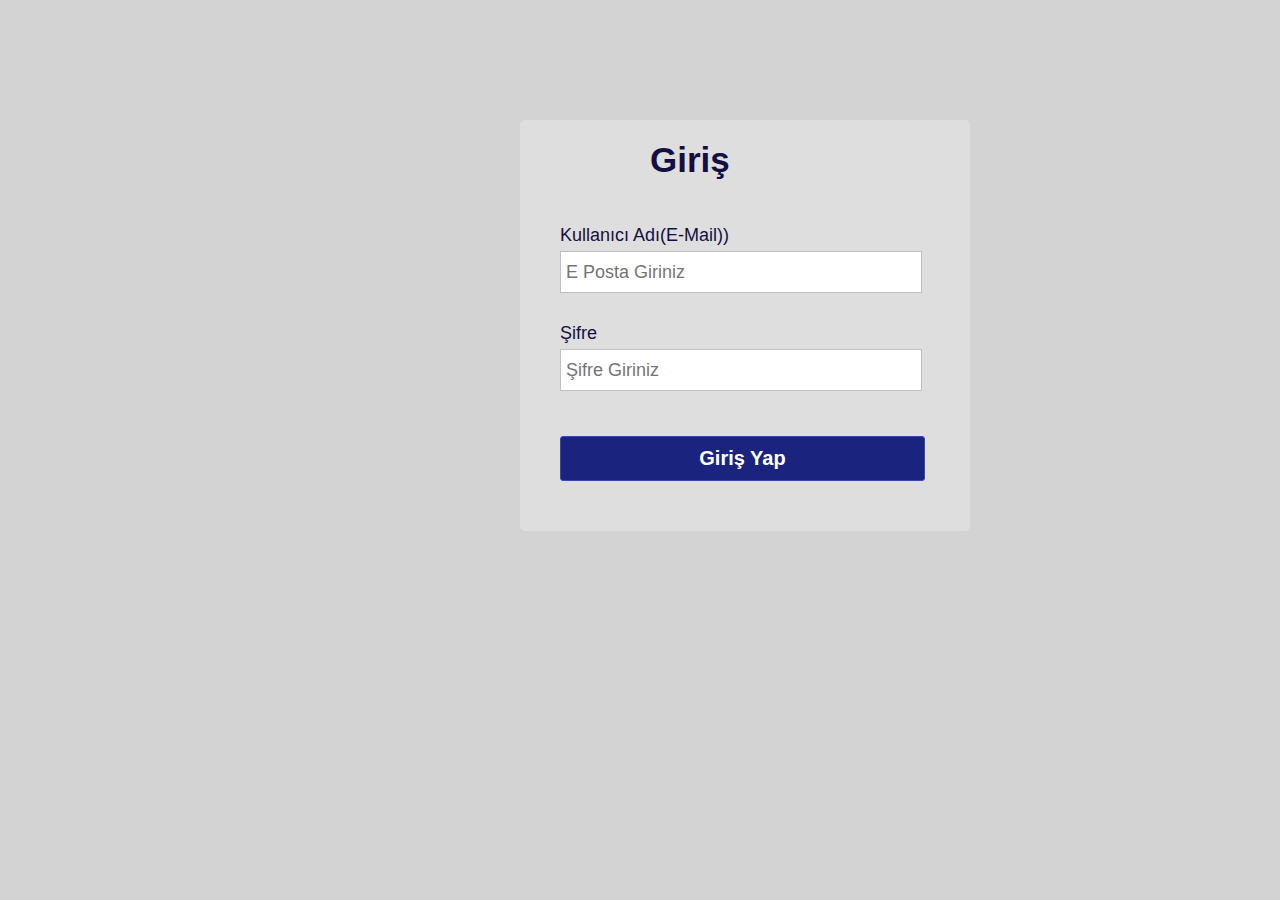
<file: webodevi4/giris.html>
<!DOCTYPE html>
<html lang="en">
<head>
    <meta charset="UTF-8">
    <meta http-equiv="X-UA-Compatible" content="IE=edge">
    <meta name="viewport" content="width=device-width, initial-scale=1.0">
    <title>Feyza Ezber</title>
    <link rel="stylesheet" href="styles/giris.css">
</head>

<body>

       <!--login bölümü-->
 <!--  <div class="login-form"> 
        <form action="hosgeldiniz.html">
            <h1>Login</h1>
            <h5>(Lütfen Full Name ve Password yazan kutucuklara öğrenci numaranızı giriniz.)</h5>
            <input type="text" placeholder="Full Name" class="txt">
            <input type="password" placeholder="Password" class="txt">
            <input type="submit" value="Login" class="login-btn">
        </form>
    </div>  -->

    <div class="container">
        <h1 class="label">Giriş</h1>
        <form class="login_form" action="hosgeldiniz.html" method="post" name="form" onsubmit="return validated()">
            <div class="font">Kullanıcı Adı(e-mail))</div>
            <input autocomplete="off" type="text" name="email" placeholder="e posta giriniz" onkeyup="validateEmail">
            <span id="text"></span>
            <div id="email_error">Lütfen kullanıcı adı kısmını doldurun</div>
            <div class="font font2">Şifre</div>
            <input type="password" name="password" placeholder="Şifre giriniz">
            <div id="pass_error">Lütfen şifre kısmını doldurun</div>
            <button type="submit">Giriş Yap</button>
        </form>
     </div>

     <script src="valid.js"></script>


</body>
</html>
</file>
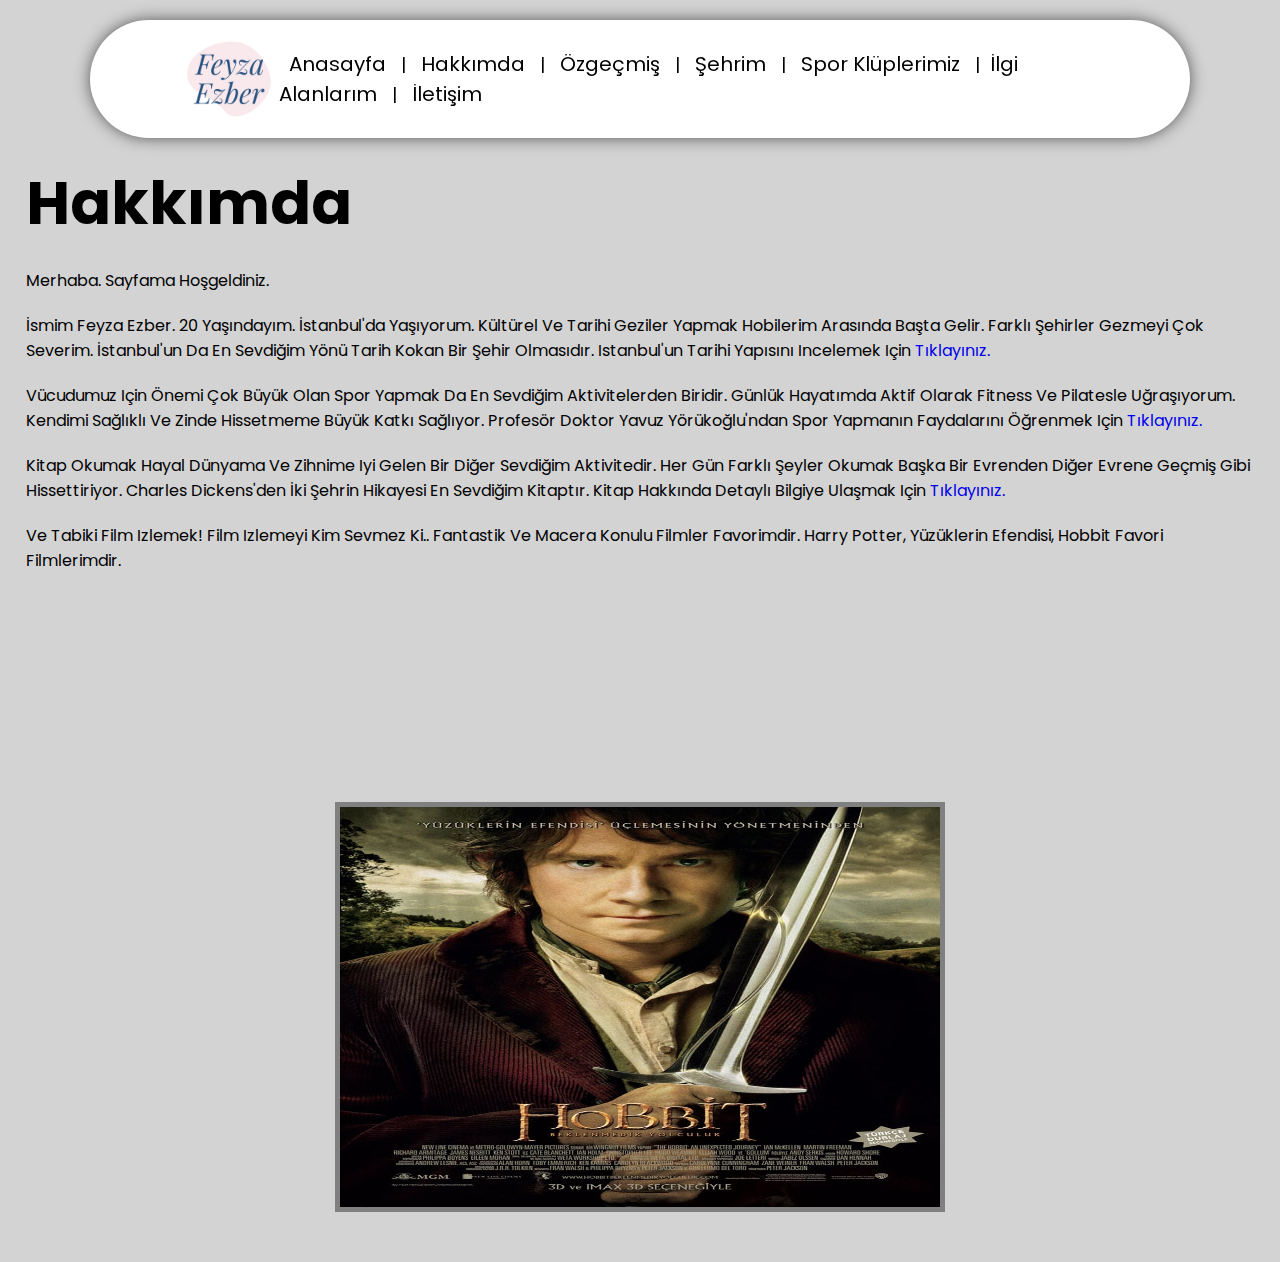
<file: webodevi4/hakkimda.html>
<!DOCTYPE html>
<html lang="en">
<head>
    <meta charset="UTF-8">
    <meta http-equiv="X-UA-Compatible" content="IE=edge">
    <meta name="viewport" content="width=device-width, initial-scale=1.0">
    <title>Hakkımda</title>
    <link rel="stylesheet" href="styles/hakkimda.css">
</head>
<body>
    <header class="header">
        <a href ="#" class="logo">
            <img src="resimler/logo3.jpg" alt="logo" />
        </a>
        <nav class="navbar">
        <a href="index.html">Anasayfa</a> | <a href="hakkimda.html">Hakkımda</a> | <a href="ozgecmis.html">Özgeçmiş</a> | <a href="sehrim.html">Şehrim</a> | <a href="sporkluplerimiz.html" > Spor Klüplerimiz</a> |<a href="ilgialanlarım.html">İlgi Alanlarım</a> | <a href="iletisim.html">İletişim</a>
        </a>
    </nav>
    </header>

    <div class="hakkimda">
    <h3>Hakkımda</h3>
    <p>Merhaba. Sayfama hoşgeldiniz.</p>
                <p>İsmim Feyza Ezber. 20 yaşındayım. İstanbul'da yaşıyorum. Kültürel ve tarihi geziler yapmak hobilerim
                    arasında başta gelir. Farklı şehirler gezmeyi çok severim. İstanbul'un da en sevdiğim
                    yönü tarih kokan bir şehir olmasıdır. istanbul'un tarihi yapısını incelemek için
                <a href="istanbultarihi.pdf" target="_blank" title="İstanbul tarihi"> tıklayınız. </a> 
            </p>
                <p>Vücudumuz için önemi çok büyük olan spor yapmak da en sevdiğim aktivitelerden biridir.
                    Günlük hayatımda aktif olarak fitness ve pilatesle uğraşıyorum. Kendimi sağlıklı ve 
                    zinde hissetmeme büyük katkı sağlıyor. Profesör Doktor Yavuz Yörükoğlu'ndan spor yapmanın faydalarını
                    öğrenmek için
                <a href="https://www.youtube.com/watch?v=yiRq4AoX18U" target="_blank" title="spor">tıklayınız.</a>
                </p>
                <p>Kitap okumak hayal dünyama ve zihnime iyi gelen bir diğer sevdiğim aktivitedir. 
                    Her gün farklı şeyler okumak başka bir evrenden diğer evrene geçmiş gibi hissettiriyor.
                    Charles Dickens'den İki Şehrin Hikayesi en sevdiğim kitaptır. Kitap hakkında detaylı bilgiye
                    ulaşmak için 
                    <a href="https://tr.wikipedia.org/wiki/%C4%B0ki_%C5%9Eehrin_Hik%C3%A2yesi#:~:text=Manette'in%20tesad%C3%BCfen%20Londra'ya,bir%C3%A7ok%20tarihi%20izlere%20de%20rastlayabiliriz." target="_blank" title="kitap">tıklayınız.</a>
                </p>
                <p>Ve tabiki film izlemek! Film izlemeyi kim sevmez ki.. Fantastik ve macera konulu 
                    filmler favorimdir. Harry Potter, Yüzüklerin Efendisi, Hobbit favori filmlerimdir.
                </p>
     </div>

     <div class="slider-tas2">
        <div class="slider2">
            <ul>
                <li> <a href="#"> <img src="resimler/harry.jpg"/></a></li>
                <li> <a href="#"> <img src="resimler/yüzük.jpg"/></a></li>
                <li> <a href="#"> <img src="resimler/hobbit.jpg"/></a></li>
            </ul>
        </div>
    </div>

</body>
</html>
</file>
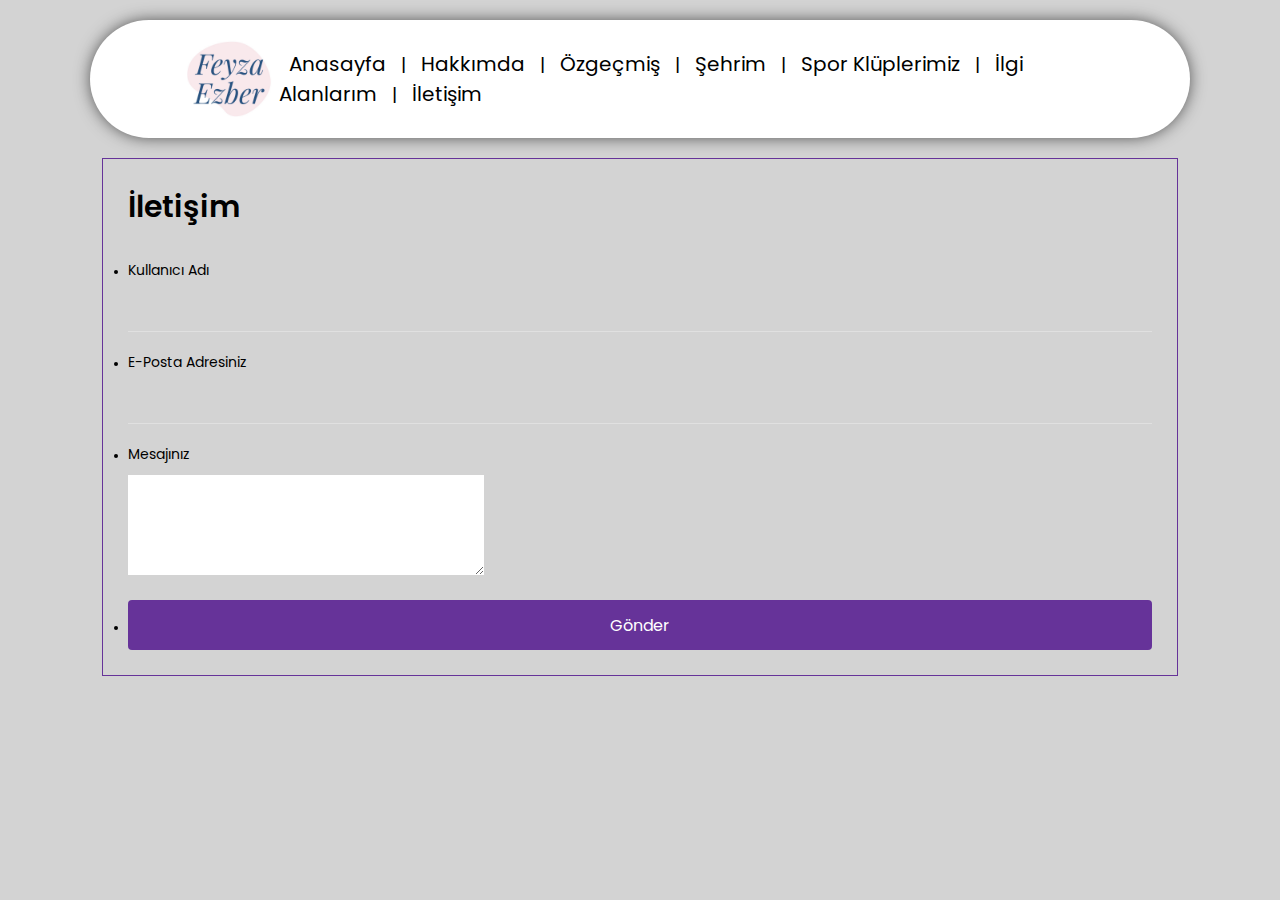
<file: webodevi4/iletisim.html>
<!DOCTYPE html>
<html lang="en">
<head>
    <meta charset="UTF-8">
    <meta http-equiv="X-UA-Compatible" content="IE=edge">
    <meta name="viewport" content="width=device-width, initial-scale=1.0">
    <title>İletişim</title>
    <link rel="stylesheet" href="styles/iletisim.css">
</head>
<body>
    <header class="header">
        <a href ="#" class="logo">
            <img src="resimler/logo3.jpg" alt="logo" />
        </a>
        <nav class="navbar">
        <a href="index.html">Anasayfa</a> | <a href="hakkimda.html">Hakkımda</a> | <a href="ozgecmis.html">Özgeçmiş</a> | <a href="sehrim.html">Şehrim</a> | <a href="sporkluplerimiz.html" > Spor Klüplerimiz</a> | <a href="ilgialanlarım.html">İlgi Alanlarım</a> | <a href="iletisim.html">İletişim</a>
        </a>
    </nav>
    </header>

    <form action="gonderildi.html" class="form" id="form1" novalidate>
        <h3>İletişim</h3>
        <ul>
            <li>
                <label>Kullanıcı Adı</label>
                <input type="text" name="username" required>
            </li>
            <li>
                <label>E-posta Adresiniz</label>
                <input type="email" name="email" required>
            </li>
            <li>
                <label>Mesajınız</label>
                <textarea name="about" cols="30" rows="5" required></textarea>
            </li>
            <li>
                <a href="gonderildi.html">
                <button type="submit">Gönder</button>
                </a>
            </li>
        </ul>
    </form>

    
    <script src="./validation.js"></script>
    <script src="./iletisim.js"></script>



</body>
</html>
</file>
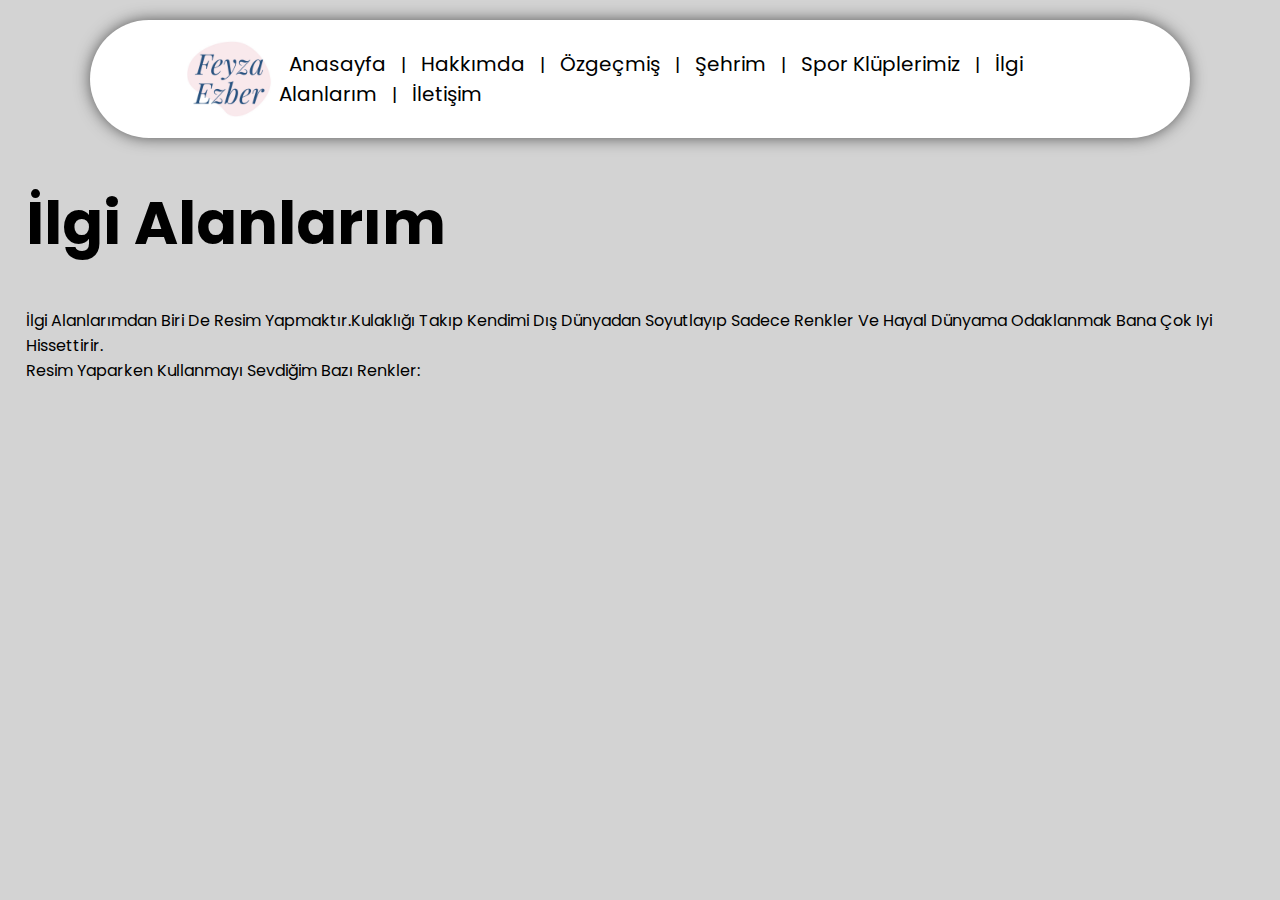
<file: webodevi4/ilgialanlarım.html>
<!DOCTYPE html>
<html lang="en">
<head>
    <meta charset="UTF-8">
    <meta http-equiv="X-UA-Compatible" content="IE=edge">
    <meta name="viewport" content="width=device-width, initial-scale=1.0">
    <title>İlgi Alanlarım</title>
    <link rel="stylesheet" href="styles/ilgialanlarim.css">
    <style>
        #album{
            display: flex;
            flex-wrap: wrap;
            width: 100%;
        }
        img{
            height: 200px;
            width: 200px;
            margin-left:10px;
            margin-top: 10px;
        }
    </style>
</head>
<body>
    <header class="header">
        <a href ="#" class="logo">
            <img src="resimler/logo3.jpg" alt="logo" />
        </a>
        <nav class="navbar">
        <a href="index.html">Anasayfa</a> | <a href="hakkimda.html">Hakkımda</a> | <a href="ozgecmis.html">Özgeçmiş</a> | <a href="sehrim.html">Şehrim</a> | <a href="sporkluplerimiz.html" > Spor Klüplerimiz</a> | <a href="ilgialanlarım.html">İlgi Alanlarım</a> | <a href="iletisim.html">İletişim</a>
        </a>
    </nav>
    </header>

    <div id="album">
        <h3>İlgi Alanlarım</h3>
        <p>İlgi alanlarımdan biri de resim yapmaktır.Kulaklığı 
            takıp kendimi dış dünyadan soyutlayıp sadece renkler ve hayal
            dünyama odaklanmak bana çok iyi hissettirir.
            <br>Resim yaparken kullanmayı sevdiğim bazı renkler:</br>
        </p>
    </div>
    <script src="custom.js"></script>
</body>
</html>
</file>
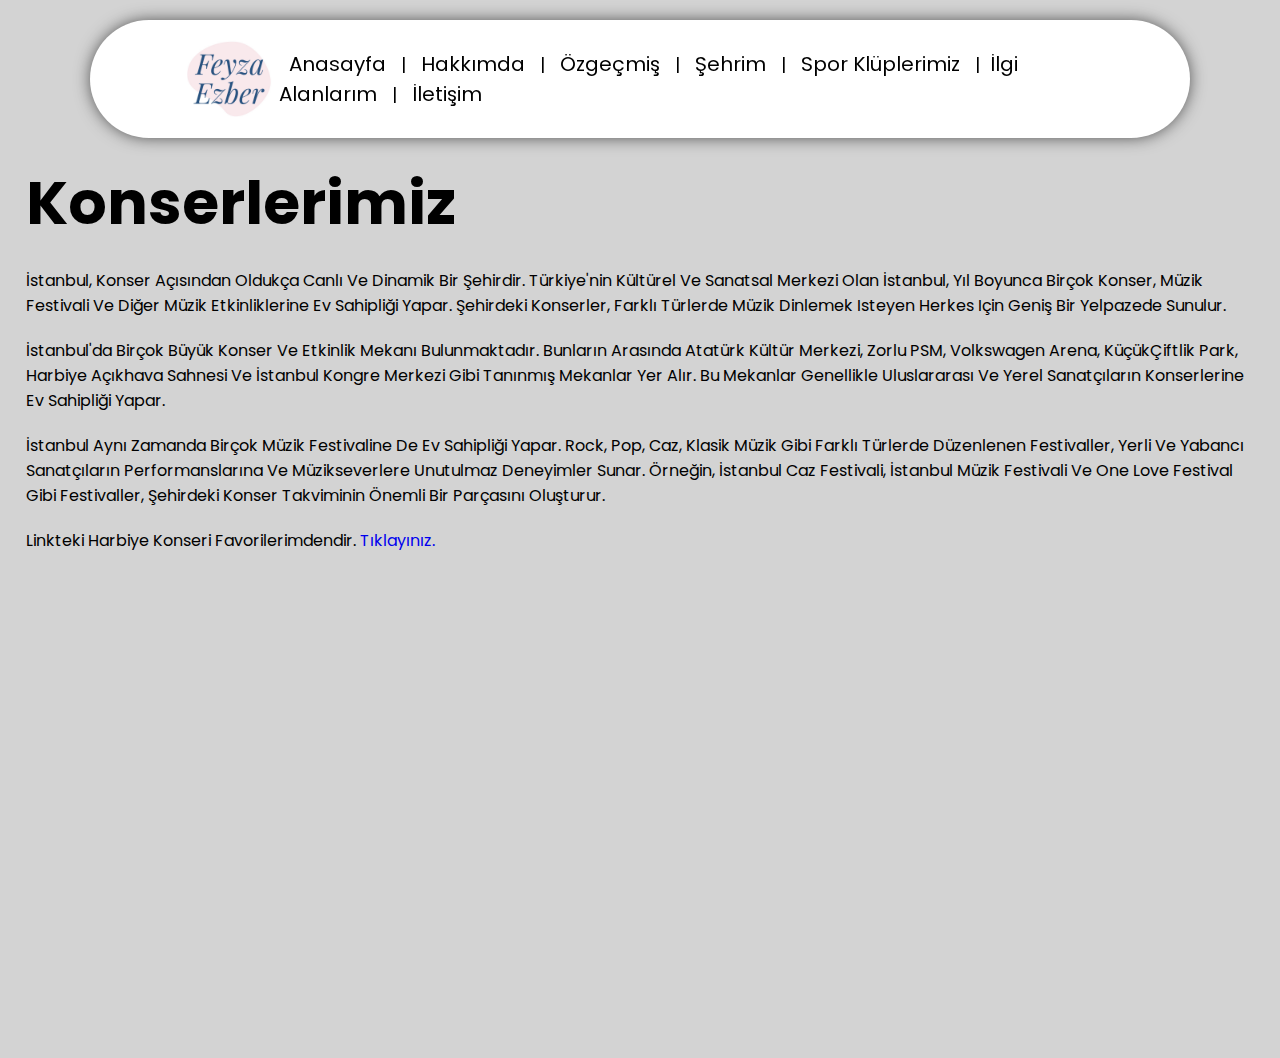
<file: webodevi4/konserlerimiz.html>
<!DOCTYPE html>
<html lang="en">
<head>
    <meta charset="UTF-8">
    <meta http-equiv="X-UA-Compatible" content="IE=edge">
    <meta name="viewport" content="width=device-width, initial-scale=1.0">
    <title>Feyza Ezber</title>
    <link rel="stylesheet" href="styles/konserlerimiz.css">
</head>

<body>

        <header class="header">
            <a href ="#" class="logo">
                <img src="resimler/logo3.jpg" alt="logo" />
            </a>
            <nav class="navbar">
            <a href="index.html">Anasayfa</a> | <a href="hakkimda.html">Hakkımda</a> | <a href="ozgecmis.html">Özgeçmiş</a> | <a href="sehrim.html">Şehrim</a> | <a href="sporkluplerimiz.html" > Spor Klüplerimiz</a> |<a href="ilgialanlarım.html">İlgi Alanlarım</a> | <a href="iletisim.html">İletişim</a>
            </a>
        </nav>
        </header>

        <div class="konserlerimiz">
            <h3>Konserlerimiz</h3>

            <p>İstanbul, konser açısından oldukça canlı ve dinamik bir şehirdir. Türkiye'nin kültürel ve sanatsal merkezi olan İstanbul, 
            yıl boyunca birçok konser, müzik festivali ve diğer müzik etkinliklerine ev sahipliği yapar. Şehirdeki konserler, farklı türlerde 
            müzik dinlemek isteyen herkes için geniş bir yelpazede sunulur.</p>
            <p>İstanbul'da birçok büyük konser ve etkinlik mekanı bulunmaktadır. Bunların arasında Atatürk Kültür Merkezi, Zorlu PSM, 
            Volkswagen Arena, KüçükÇiftlik Park, Harbiye Açıkhava Sahnesi ve İstanbul Kongre Merkezi gibi tanınmış mekanlar yer alır. 
            Bu mekanlar genellikle uluslararası ve yerel sanatçıların konserlerine ev sahipliği yapar. </p>
            <p>İstanbul aynı zamanda birçok müzik festivaline de ev sahipliği yapar. Rock, pop, caz, klasik müzik gibi farklı türlerde 
            düzenlenen festivaller, yerli ve yabancı sanatçıların performanslarına ve müzikseverlere unutulmaz deneyimler sunar. Örneğin, 
            İstanbul Caz Festivali, İstanbul Müzik Festivali ve One Love Festival gibi festivaller, şehirdeki konser takviminin önemli bir 
            parçasını oluşturur.</p>
            <p>Linkteki Harbiye Konseri favorilerimdendir.
                <a href="https://www.youtube.com/watch?v=oaDoNRCD21U" target="_blank" title="konser">tıklayınız.</a>
            </p>
        </div>




</body>
</html>
</file>
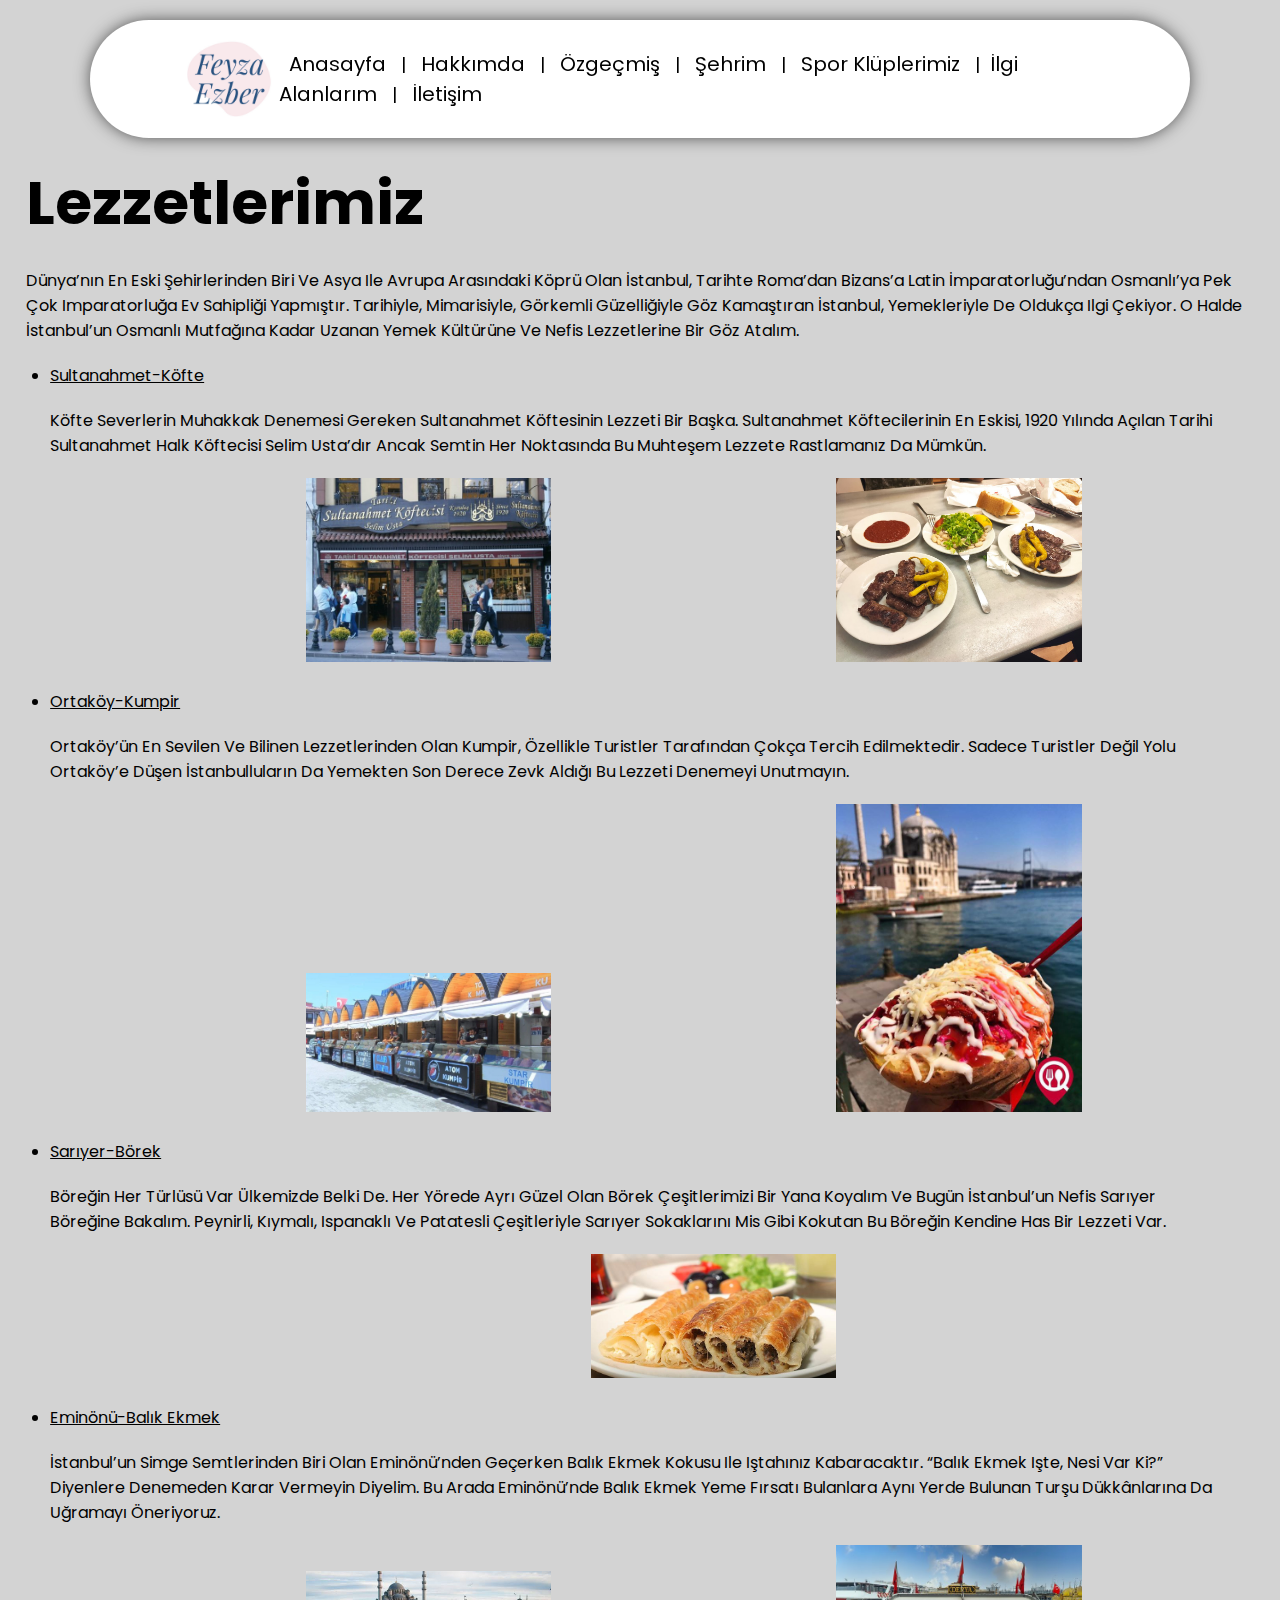
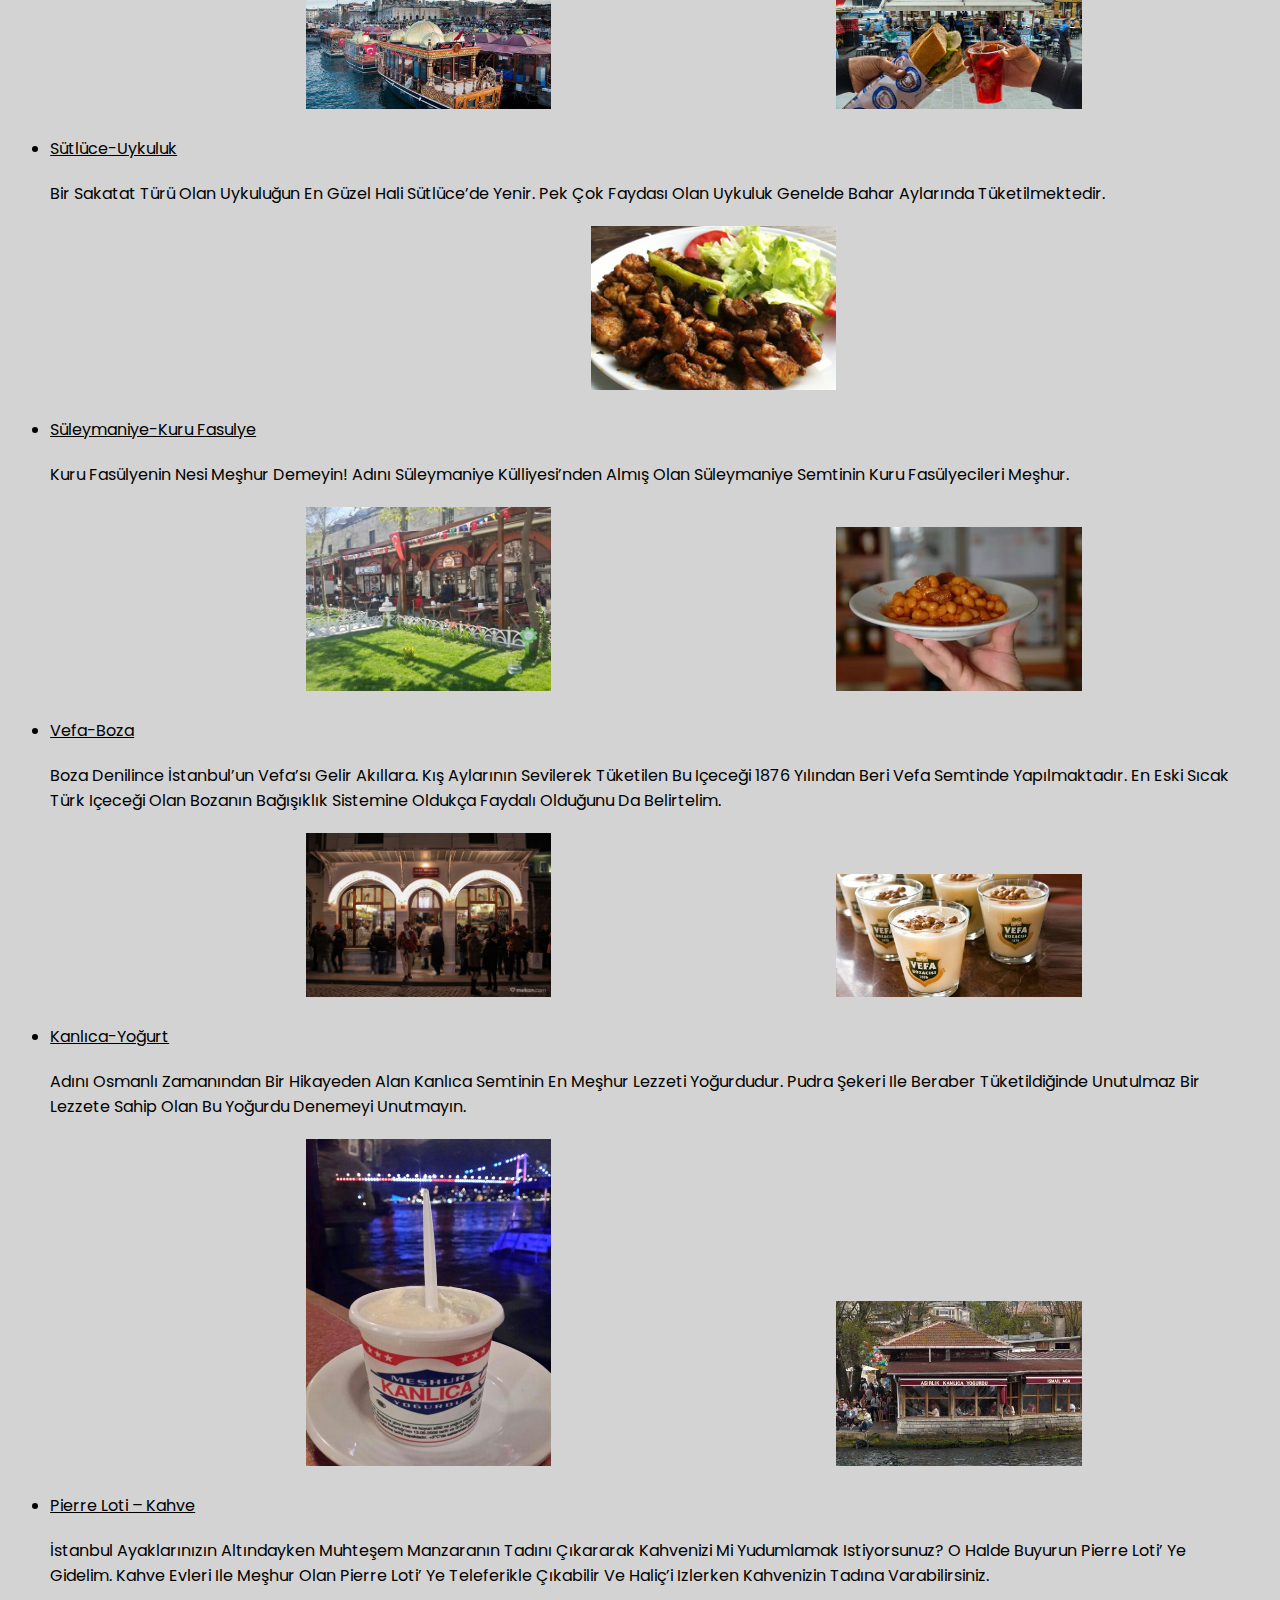
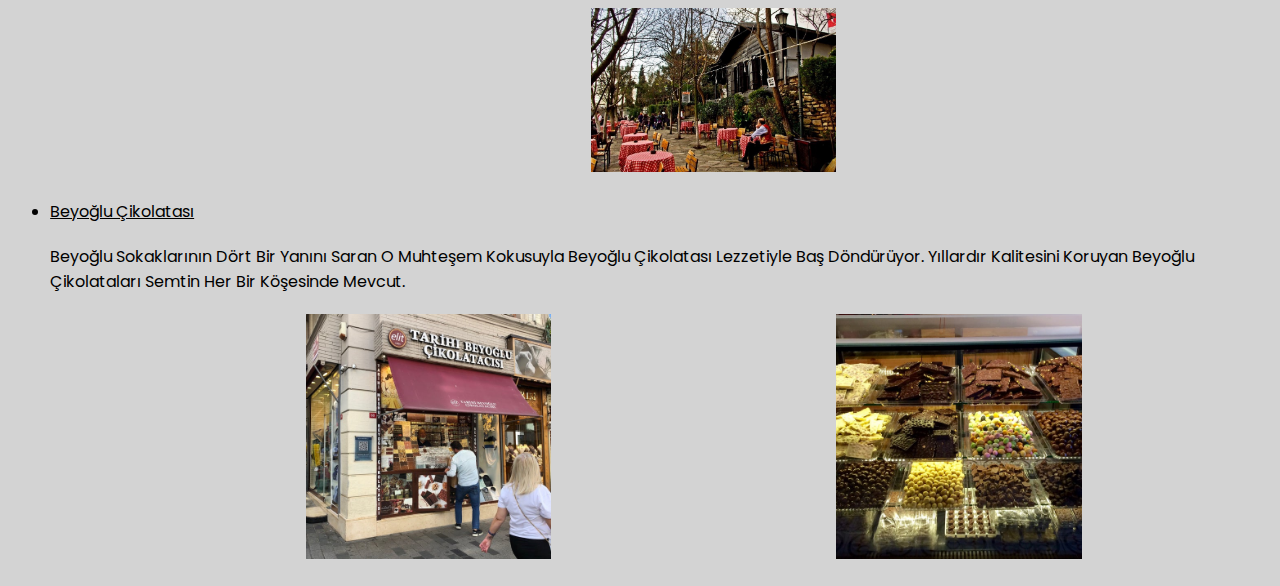
<file: webodevi4/lezzetlerimiz.html>
<!DOCTYPE html>
<html lang="en">
<head>
    <meta charset="UTF-8">
    <meta http-equiv="X-UA-Compatible" content="IE=edge">
    <meta name="viewport" content="width=device-width, initial-scale=1.0">
    <title>Feyza Ezber</title>
    <link rel="stylesheet" href="styles/lezzetlerimiz.css">
</head>

<body>

        <header class="header">
            <a href ="#" class="logo">
                <img src="resimler/logo3.jpg" alt="logo" />
            </a>
            <nav class="navbar">
            <a href="index.html">Anasayfa</a> | <a href="hakkimda.html">Hakkımda</a> | <a href="ozgecmis.html">Özgeçmiş</a> | <a href="sehrim.html">Şehrim</a> | <a href="sporkluplerimiz.html" > Spor Klüplerimiz</a> |<a href="ilgialanlarım.html">İlgi Alanlarım</a> | <a href="iletisim.html">İletişim</a>
            </a>
        </nav>
        </header>


        <div class="lezzetlerimiz">
            <h3>Lezzetlerimiz</h3>
            <p>
                Dünya’nın en eski şehirlerinden biri ve Asya ile Avrupa arasındaki köprü olan İstanbul,
                tarihte Roma’dan Bizans’a Latin İmparatorluğu’ndan Osmanlı’ya pek çok imparatorluğa ev 
                sahipliği yapmıştır. Tarihiyle, mimarisiyle, görkemli güzelliğiyle göz kamaştıran 
                İstanbul, yemekleriyle de oldukça ilgi çekiyor. O halde İstanbul’un Osmanlı mutfağına 
                kadar uzanan yemek kültürüne ve nefis lezzetlerine bir göz atalım.
            </p>
            <ul>
                <li>Sultanahmet-Köfte</li>
                <p>Köfte severlerin muhakkak denemesi gereken Sultanahmet Köftesinin lezzeti bir başka. 
                    Sultanahmet köftecilerinin en eskisi, 1920 yılında açılan Tarihi Sultanahmet Halk 
                    Köftecisi Selim Usta’dır ancak semtin her noktasında bu muhteşem lezzete rastlamanız 
                    da mümkün.</p>

                    <div class="sultanahmet">
                        <img src="resimler/sultanahmet.jpg">
                        <img src="resimler/sultanahmet2.jpg">
                    </div>
                <li>Ortaköy-Kumpir</li>
                <p>Ortaköy’ün en sevilen ve bilinen lezzetlerinden olan Kumpir, özellikle turistler 
                    tarafından çokça tercih edilmektedir. Sadece turistler değil yolu Ortaköy’e düşen 
                    İstanbulluların da yemekten son derece zevk aldığı bu lezzeti denemeyi unutmayın.</p>

                    <div class="ortakoy">
                        <img src="resimler/ortaköy1.jpg">
                        <img src="resimler/ortaköy2.jpg">
                    </div>

                <li>Sarıyer-Börek</li>
                <p>Böreğin her türlüsü var ülkemizde belki de. Her yörede ayrı güzel olan börek 
                    çeşitlerimizi bir yana koyalım ve bugün İstanbul’un nefis Sarıyer böreğine bakalım. 
                    Peynirli, kıymalı, ıspanaklı ve patatesli çeşitleriyle Sarıyer sokaklarını mis gibi 
                    kokutan bu böreğin kendine has bir lezzeti var.</p>

                    <div class="sariyer">
                        <img src="resimler/sarıyer.jpg">
                    </div>

                <li>Eminönü-Balık Ekmek</li>
                <p>İstanbul’un simge semtlerinden biri olan Eminönü’nden geçerken balık ekmek kokusu 
                    ile iştahınız kabaracaktır. “Balık ekmek işte, nesi var ki?” diyenlere denemeden 
                    karar vermeyin diyelim. Bu arada Eminönü’nde balık ekmek yeme fırsatı bulanlara aynı 
                    yerde bulunan turşu dükkânlarına da uğramayı öneriyoruz.</p>

                    <div class="eminonu">
                        <img src="resimler/eminonu.jpg">
                        <img src="resimler/eminönü2.jpg">
                    </div>

                <li>Sütlüce-Uykuluk</li>
                <p>Bir sakatat türü olan Uykuluğun en güzel hali Sütlüce’de yenir. Pek çok faydası olan 
                    Uykuluk genelde bahar aylarında tüketilmektedir.</p>

                    <div class="sutluce">
                        <img src="resimler/sütlüce.jpg">
                    </div>
                <li>Süleymaniye-Kuru Fasulye</li>
                <p>Kuru fasülyenin nesi meşhur demeyin! Adını Süleymaniye Külliyesi’nden almış olan 
                    Süleymaniye semtinin kuru fasülyecileri meşhur.</p>

                    <div class="suleymaniye">
                        <img src="resimler/süleymaniye.jpg">
                        <img src="resimler/süleymaniye2.jpg">
                    </div>

                <li>Vefa-Boza</li>
                <p>Boza denilince İstanbul’un Vefa’sı gelir akıllara. Kış aylarının sevilerek tüketilen
                    bu içeceği 1876 yılından beri Vefa semtinde yapılmaktadır. En eski sıcak Türk içeceği 
                    olan Bozanın bağışıklık sistemine oldukça faydalı olduğunu da belirtelim.</p>

                    <div class="vefa">
                        <img src="resimler/vefa1.jpg">
                        <img src="resimler/vefa2.jpg">
                    </div>

                <li>Kanlıca-Yoğurt</li>
                <p>Adını Osmanlı zamanından bir hikayeden alan Kanlıca semtinin en meşhur lezzeti 
                    yoğurdudur. Pudra şekeri ile beraber tüketildiğinde unutulmaz bir lezzete sahip olan 
                    bu yoğurdu denemeyi unutmayın.
                    </p>

                    <div class="kanlica">
                        <img src="resimler/kanlıca1.jpg">
                        <img src="resimler/kanlıca2.jpg">
                    </div> 

                <li>Pierre Loti – Kahve</li>
                <p>İstanbul ayaklarınızın altındayken muhteşem manzaranın tadını çıkararak kahvenizi 
                    mi yudumlamak istiyorsunuz? O halde buyurun Pierre Loti’ ye gidelim.  Kahve evleri 
                    ile meşhur olan Pierre Loti’ ye teleferikle çıkabilir ve Haliç’i izlerken kahvenizin 
                    tadına varabilirsiniz.</p>

                    <div class="pierre">
                        <img src="resimler/pierre.jpg">
                    </div>

                <li>Beyoğlu Çikolatası</li>
                <p>Beyoğlu sokaklarının dört bir yanını saran o muhteşem kokusuyla Beyoğlu çikolatası 
                    lezzetiyle baş döndürüyor. Yıllardır kalitesini koruyan Beyoğlu çikolataları semtin 
                    her bir köşesinde mevcut. </p>

                    <div class="beyoglu">
                        <img src="resimler/beyoğlu1.jpg">
                        <img src="resimler/beyoğlu2.jpg">
                    </div>

            </ul>

        </div>



</body>
</html>
</file>
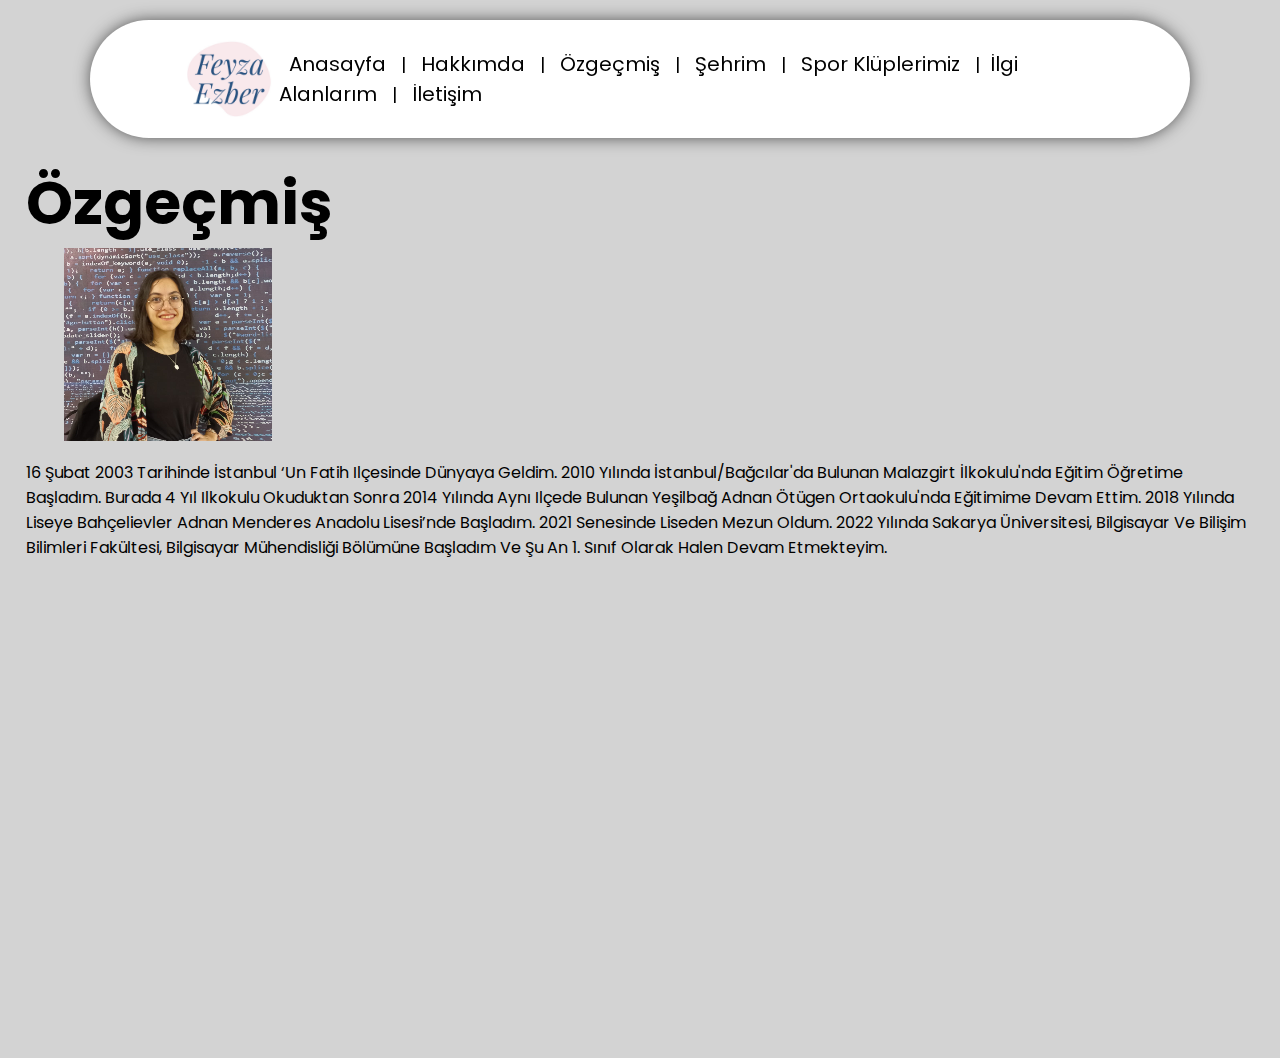
<file: webodevi4/ozgecmis.html>
<!DOCTYPE html>
<html lang="en">
<head>
    <meta charset="UTF-8">
    <meta http-equiv="X-UA-Compatible" content="IE=edge">
    <meta name="viewport" content="width=device-width, initial-scale=1.0">
    <title>Özgeçmiş</title>
    <link rel="stylesheet" href="styles/ozgecmis.css">
</head>
<body>
    <header class="header">
        <a href ="#" class="logo">
            <img src="resimler/logo3.jpg" alt="logo" />
        </a>
        <nav class="navbar">
        <a href="index.html">Anasayfa</a> | <a href="hakkimda.html">Hakkımda</a> | <a href="ozgecmis.html">Özgeçmiş</a> | <a href="sehrim.html">Şehrim</a> | <a href="sporkluplerimiz.html" > Spor Klüplerimiz</a> |<a href="ilgialanlarım.html">İlgi Alanlarım</a> | <a href="iletisim.html">İletişim</a>
        </a>
    </nav>
    </header>

    <div class="ben">
        <img src="resimler/ben2.jpg">
    </div>

    <div class="ozgecmis">
        <h3>Özgeçmiş</h3>
        <p>16 Şubat 2003 tarihinde İstanbul ‘un Fatih ilçesinde dünyaya geldim. 2010 yılında
            İstanbul/Bağcılar'da bulunan Malazgirt İlkokulu'nda eğitim öğretime başladım.
            Burada 4 yıl ilkokulu okuduktan sonra 2014 yılında aynı ilçede bulunan Yeşilbağ
            Adnan Ötügen Ortaokulu'nda eğitimime devam ettim. 2018 yılında liseye Bahçelievler 
            Adnan Menderes Anadolu Lisesi’nde başladım. 2021 senesinde liseden mezun oldum. 
            2022 yılında Sakarya Üniversitesi, Bilgisayar ve Bilişim Bilimleri Fakültesi, 
            Bilgisayar Mühendisliği bölümüne başladım ve şu an 1. sınıf olarak halen devam
            etmekteyim.</p>

    </div>
</body>
</html>
</file>
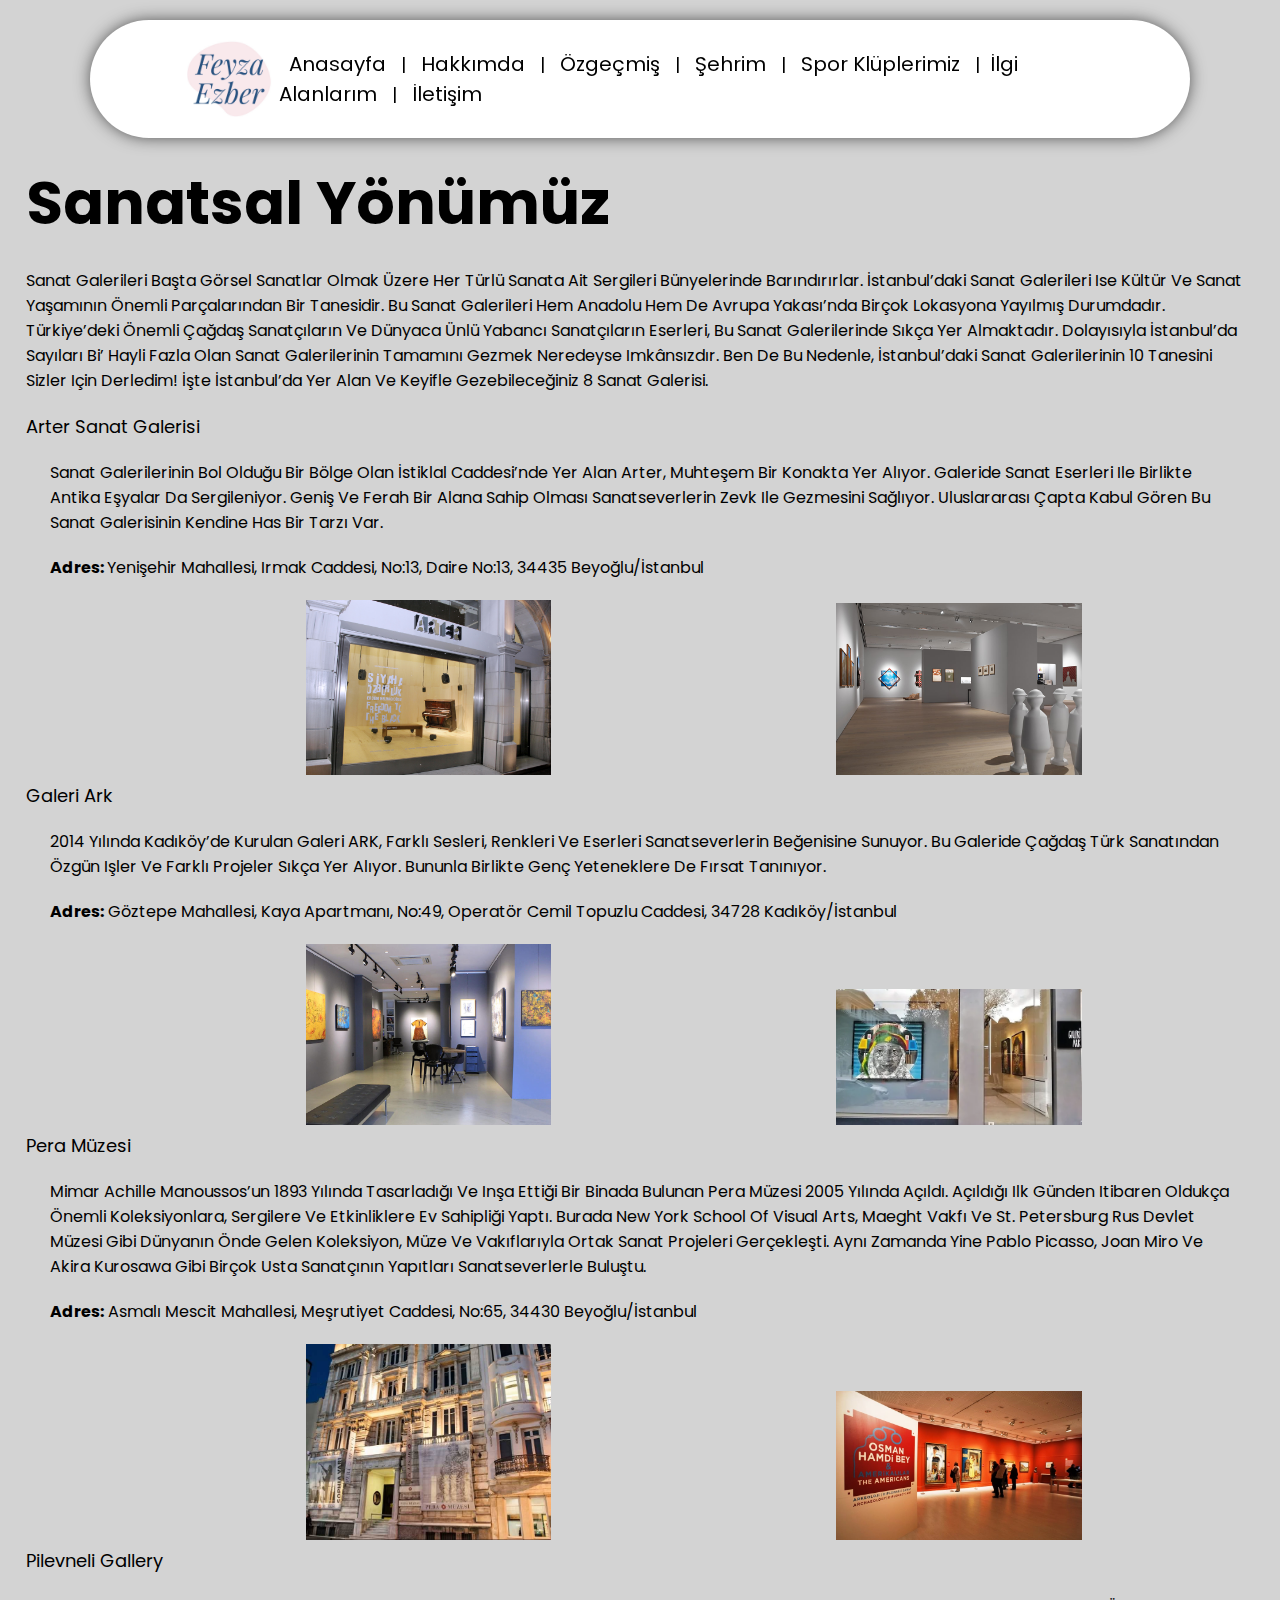
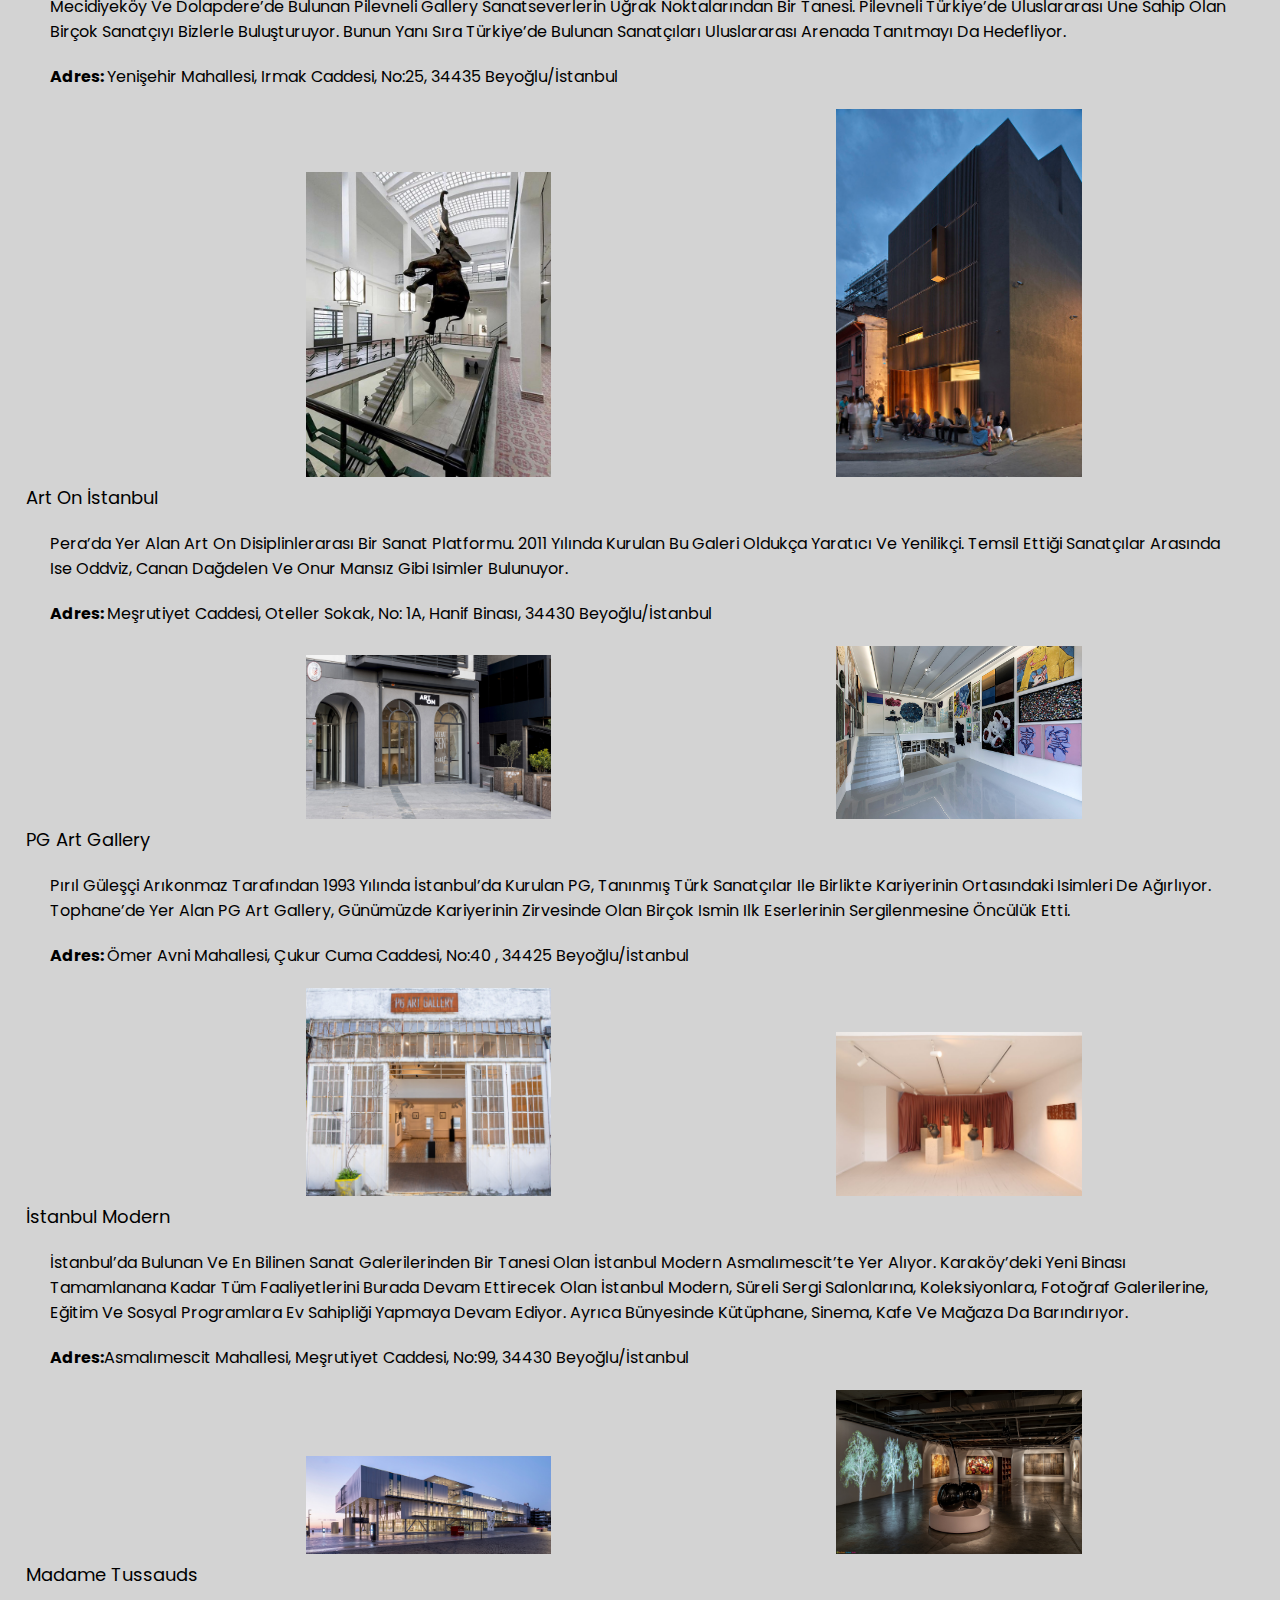
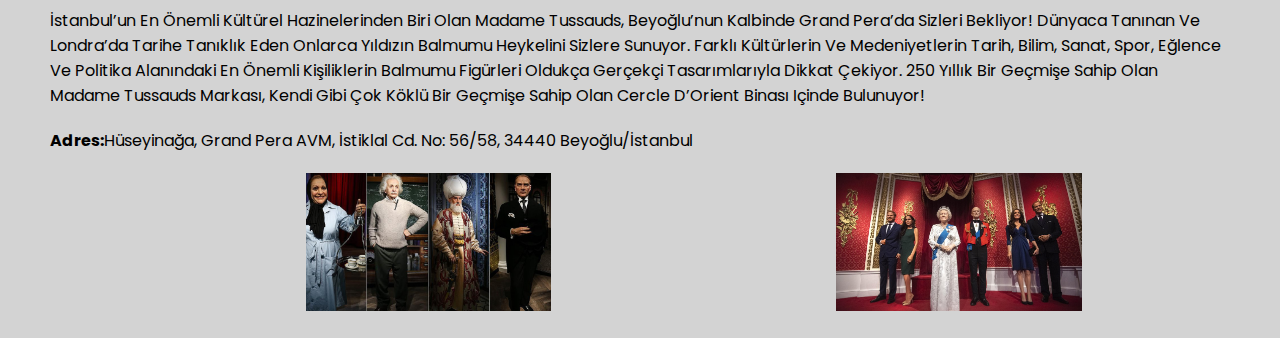
<file: webodevi4/sanatsalyon.html>
<!DOCTYPE html>
<html lang="en">
<head>
    <meta charset="UTF-8">
    <meta http-equiv="X-UA-Compatible" content="IE=edge">
    <meta name="viewport" content="width=device-width, initial-scale=1.0">
    <title>Feyza Ezber</title>
    <link rel="stylesheet" href="styles/sanatsalyon.css">
</head>

<body>

        <header class="header">
            <a href ="#" class="logo">
                <img src="resimler/logo3.jpg" alt="logo" />
            </a>
            <nav class="navbar">
            <a href="index.html">Anasayfa</a> | <a href="hakkimda.html">Hakkımda</a> | <a href="ozgecmis.html">Özgeçmiş</a> | <a href="sehrim.html">Şehrim</a> | <a href="sporkluplerimiz.html" > Spor Klüplerimiz</a> |<a href="ilgialanlarım.html">İlgi Alanlarım</a> | <a href="iletisim.html">İletişim</a>
            </a>
        </nav>
        </header>

    <div class="sanatsalyonumuz">
        <h3>Sanatsal Yönümüz</h3>
        <p>
            Sanat galerileri başta görsel sanatlar olmak üzere her türlü sanata ait sergileri bünyelerinde barındırırlar. İstanbul’daki sanat 
            galerileri ise kültür ve sanat yaşamının önemli parçalarından bir tanesidir. Bu sanat galerileri hem Anadolu hem de Avrupa 
            Yakası’nda birçok lokasyona yayılmış durumdadır. Türkiye’deki önemli çağdaş sanatçıların ve dünyaca ünlü yabancı sanatçıların 
            eserleri, bu sanat galerilerinde sıkça yer almaktadır. Dolayısıyla İstanbul’da sayıları bi’ hayli fazla olan sanat galerilerinin 
            tamamını gezmek neredeyse imkânsızdır. Ben de bu nedenle, İstanbul’daki sanat galerilerinin 10 tanesini sizler için derledim! İşte 
            İstanbul’da yer alan ve keyifle gezebileceğiniz 8 sanat galerisi.
        </p>
        <ul>
            <il>Arter Sanat Galerisi</il>
            <p>Sanat galerilerinin bol olduğu bir bölge olan İstiklal Caddesi’nde yer alan Arter, muhteşem bir konakta yer alıyor. 
            Galeride sanat eserleri ile birlikte antika eşyalar da sergileniyor. Geniş ve ferah bir alana sahip olması sanatseverlerin zevk ile 
            gezmesini sağlıyor. Uluslararası çapta kabul gören bu sanat galerisinin kendine has bir tarzı var. </p>

               <p><b> Adres: </b>Yenişehir Mahallesi, Irmak Caddesi, No:13, Daire No:13, 34435 Beyoğlu/İstanbul</p>
                <div class="arter">
                    <img src="resimler/arter1.jpg">
                    <img src="resimler/arter2.jpg">
                </div>

            <il>Galeri Ark</il>
            <p>2014 yılında Kadıköy’de kurulan Galeri ARK, farklı sesleri, renkleri ve eserleri sanatseverlerin beğenisine sunuyor. Bu galeride 
            çağdaş Türk sanatından özgün işler ve farklı projeler sıkça yer alıyor. Bununla birlikte genç yeteneklere de fırsat tanınıyor.</p>
            
                <p><b>Adres:</b> Göztepe Mahallesi, Kaya Apartmanı, No:49, Operatör Cemil Topuzlu Caddesi, 34728 Kadıköy/İstanbul</p>

                <div class="ark">
                    <img src="resimler/ark1.jpg">
                    <img src="resimler/ark2.jpg">
                </div>

            <il>Pera Müzesi</il>
            <p>Mimar Achille Manoussos’un 1893 yılında tasarladığı ve inşa ettiği bir binada bulunan Pera Müzesi 2005 yılında açıldı. Açıldığı 
            ilk günden itibaren oldukça önemli koleksiyonlara, sergilere ve etkinliklere ev sahipliği yaptı. Burada New York School of Visual 
            Arts, Maeght Vakfı ve St. Petersburg Rus Devlet Müzesi gibi dünyanın önde gelen koleksiyon, müze ve vakıflarıyla ortak sanat 
            projeleri gerçekleşti. Aynı zamanda yine Pablo Picasso, Joan Miro ve Akira Kurosawa gibi birçok usta sanatçının yapıtları 
            sanatseverlerle buluştu.</p>

                <p><b>Adres:</b> Asmalı Mescit Mahallesi, Meşrutiyet Caddesi, No:65, 34430 Beyoğlu/İstanbul</p>

            <div class="pera">
                <img src="resimler/pera1.jpg">
                <img src="resimler/pera2.jpg">
            </div>

            <il>Pilevneli Gallery</il>
            <p>Mecidiyeköy ve Dolapdere’de bulunan Pilevneli Gallery sanatseverlerin uğrak noktalarından bir tanesi. Pilevneli Türkiye’de 
            uluslararası üne sahip olan birçok sanatçıyı bizlerle buluşturuyor. Bunun yanı sıra Türkiye’de bulunan sanatçıları uluslararası
            arenada tanıtmayı da hedefliyor.</p>

            <p><b> Adres: </b> Yenişehir Mahallesi, Irmak Caddesi, No:25, 34435 Beyoğlu/İstanbul</p>

            <div class="pilevneli">
                <img src="resimler/pilevneli1.jpg">
                <img src="resimler/pilevneli2.jpg">
            </div>

            <il>Art On İstanbul</il>
            <p>Pera’da yer alan Art On disiplinlerarası bir sanat platformu. 2011 yılında kurulan bu galeri oldukça yaratıcı ve yenilikçi. 
            Temsil ettiği sanatçılar arasında ise Oddviz, Canan Dağdelen ve Onur Mansız gibi isimler bulunuyor.</p>

            <p><b>Adres: </b> Meşrutiyet Caddesi, Oteller Sokak, No: 1A, Hanif Binası, 34430 Beyoğlu/İstanbul</p>

            <div class="arton">
                <img src="resimler/arton1.jpg">
                <img src="resimler/arton2.jpg">
            </div>

            <il>PG Art Gallery</il>
            <p>Pırıl Güleşçi Arıkonmaz tarafından 1993 yılında İstanbul’da kurulan PG, tanınmış Türk sanatçılar ile birlikte kariyerinin 
            ortasındaki isimleri de ağırlıyor. Tophane’de yer alan PG Art Gallery, günümüzde kariyerinin zirvesinde olan birçok ismin 
            ilk eserlerinin sergilenmesine öncülük etti.</p>

            <p><b>Adres: </b> Ömer Avni Mahallesi, Çukur Cuma Caddesi, No:40 , 34425 Beyoğlu/İstanbul</p>

            <div class="pg">
                <img src="resimler/pg1.jpg">
                <img src="resimler/pg2.jpg">
            </div>

            <il>İstanbul Modern</il>
            <p>İstanbul’da bulunan ve en bilinen sanat galerilerinden bir tanesi olan İstanbul Modern Asmalımescit’te yer alıyor. Karaköy’deki 
            yeni binası tamamlanana kadar tüm faaliyetlerini burada devam ettirecek olan İstanbul Modern, süreli sergi salonlarına, 
            koleksiyonlara, fotoğraf galerilerine, eğitim ve sosyal programlara ev sahipliği yapmaya devam ediyor. Ayrıca bünyesinde kütüphane, 
            sinema, kafe ve mağaza da barındırıyor.</p>

            <p><b>Adres:</b>Asmalımescit Mahallesi, Meşrutiyet Caddesi, No:99, 34430 Beyoğlu/İstanbul</p>

            <div class="modern">
                <img src="resimler/modern.jpg">
                <img src="resimler/modern2.jpg">
            </div>

            <il>Madame Tussauds</il>
            <p>İstanbul’un en önemli kültürel hazinelerinden biri olan Madame Tussauds, Beyoğlu’nun kalbinde Grand Pera’da sizleri bekliyor! 
            Dünyaca tanınan ve Londra’da tarihe tanıklık eden onlarca yıldızın balmumu heykelini sizlere sunuyor. Farklı kültürlerin ve 
            medeniyetlerin tarih, bilim, sanat, spor, eğlence ve politika alanındaki en önemli kişiliklerin balmumu figürleri oldukça gerçekçi 
            tasarımlarıyla dikkat çekiyor. 250 yıllık bir geçmişe sahip olan Madame Tussauds markası, kendi gibi çok köklü bir geçmişe sahip 
            olan Cercle d’Orient binası içinde bulunuyor!</p>

            <p><b>Adres:</b>Hüseyinağa, Grand Pera AVM, İstiklal Cd. no: 56/58, 34440 Beyoğlu/İstanbul</p>

            <div class="modern">
                <img src="resimler/madam1.jpg">
                <img src="resimler/madam2.jpg">
            </div>


        </ul>
        
    </div>




</body>
</html>
</file>
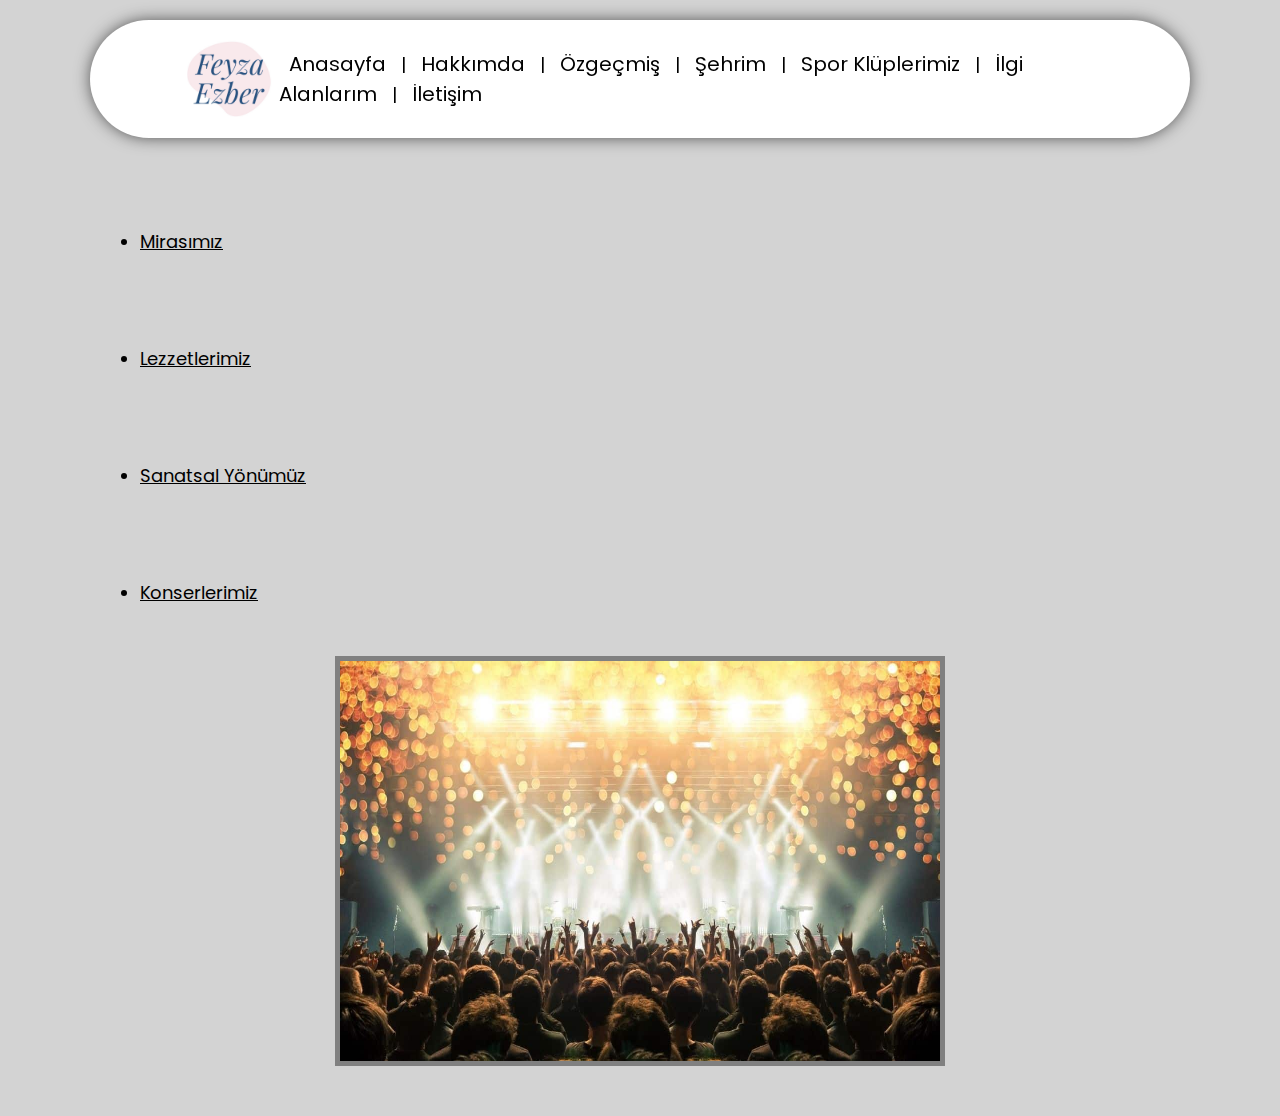
<file: webodevi4/sehrim.html>
<!DOCTYPE html>
<html lang="en">
<head>
    <meta charset="UTF-8">
    <meta http-equiv="X-UA-Compatible" content="IE=edge">
    <meta name="viewport" content="width=device-width, initial-scale=1.0">
    <title>Şehrim</title>
    <link rel="stylesheet" href="styles/sehrim.css">
</head>
<body>
    <header class="header">
        <a href ="#" class="logo">
            <img src="resimler/logo3.jpg" alt="logo" />
        </a>
        <nav class="navbar">
        <a href="index.html">Anasayfa</a> | <a href="hakkimda.html">Hakkımda</a> | <a href="ozgecmis.html">Özgeçmiş</a> | <a href="sehrim.html">Şehrim</a> | <a href="sporkluplerimiz.html" > Spor Klüplerimiz</a> | <a href="ilgialanlarım.html">İlgi Alanlarım</a> | <a href="iletisim.html">İletişim</a>
        </a>
    </nav>
    </header>

        <div class="secenekler">
        <ul>
           <li><a href="mirasimiz.html">Mirasımız</a></li>
           <li><a href="lezzetlerimiz.html">Lezzetlerimiz</a></li>
           <li><a href="sanatsalyon.html">Sanatsal Yönümüz</a></li>
           <li><a href="konserlerimiz.html">Konserlerimiz</a></li>
        </ul>

        </div>

    <div class ="yemekler">


    </div>

    <div class="slider-tas">
        <div class="slider">
            <ul>
                <li> <a href="mirasimiz.html"> <img src="resimler/mirasımız.jpg"/></a></li>
                <li> <a href="lezzetlerimiz.html"> <img src="resimler/lezzetlerimiz.jpg"/></a></li>
                <li> <a href="sanatsalyon.html"> <img src="resimler/sanatsal.jpg"/></a></li>
                <li> <a href="konserlerimiz.html"> <img src="resimler/konser.jpg"/></a></li>
            </ul>

        </div>
    </div>

</body>
</html>
</file>
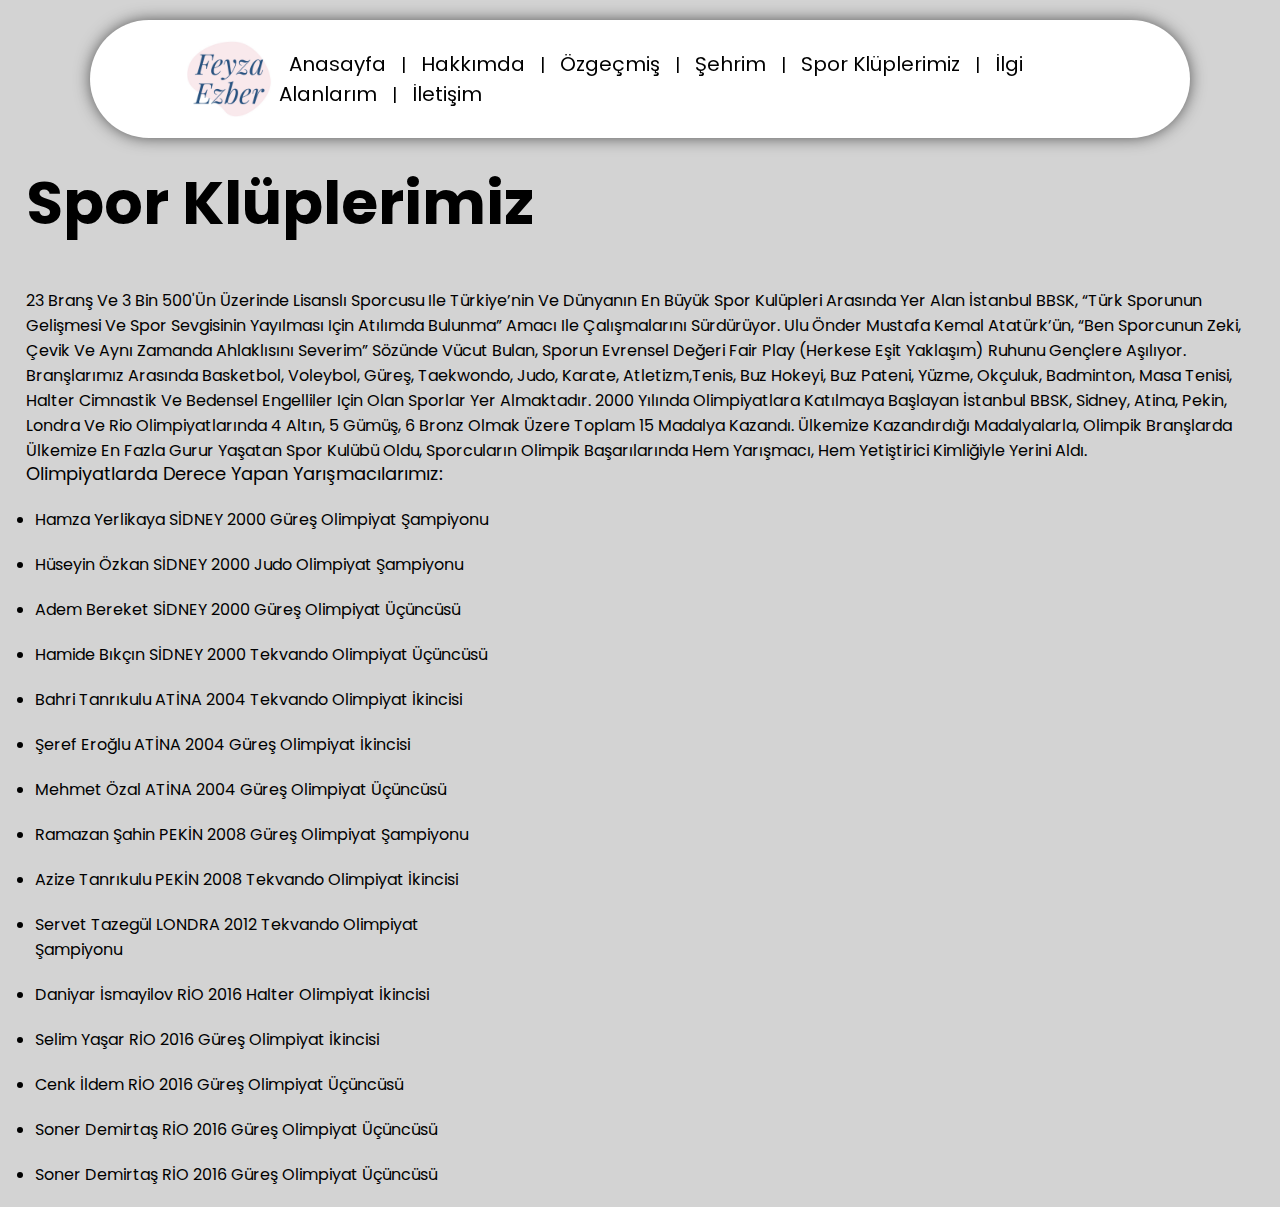
<file: webodevi4/sporkluplerimiz.html>
<!DOCTYPE html>
<html lang="en">
<head>
    <meta charset="UTF-8">
    <meta http-equiv="X-UA-Compatible" content="IE=edge">
    <meta name="viewport" content="width=device-width, initial-scale=1.0">
    <title>Spor Klüplerimiz</title>
    <link rel="stylesheet" href="styles/sporkluplerimiz.css">
</head>
<body>
    <header class="header">
        <a href ="#" class="logo">
            <img src="resimler/logo3.jpg" alt="logo" />
        </a>
        <nav class="navbar">
        <a href="index.html">Anasayfa</a> | <a href="hakkimda.html">Hakkımda</a> | <a href="ozgecmis.html">Özgeçmiş</a> | <a href="sehrim.html">Şehrim</a> | <a href="sporkluplerimiz.html" > Spor Klüplerimiz</a> | <a href="ilgialanlarım.html">İlgi Alanlarım</a> | <a href="iletisim.html">İletişim</a>
        </a>
    </nav>
    </header>

    <div class="sporgiris">
        <h3>Spor Klüplerimiz</h3>
        <p>
            23 branş ve 3 bin 500'ün üzerinde lisanslı sporcusu ile Türkiye’nin ve Dünyanın en büyük spor kulüpleri arasında yer alan 
            İstanbul BBSK, “Türk sporunun gelişmesi ve spor sevgisinin yayılması için atılımda bulunma” amacı ile çalışmalarını sürdürüyor. 
            Ulu Önder Mustafa Kemal Atatürk’ün, “Ben sporcunun zeki, çevik ve aynı zamanda ahlaklısını severim” sözünde vücut bulan, sporun 
            evrensel değeri Fair Play (herkese eşit yaklaşım) ruhunu gençlere aşılıyor. Branşlarımız arasında basketbol, voleybol, güreş, 
            taekwondo, judo, karate, atletizm,tenis, buz hokeyi, buz pateni, yüzme, okçuluk, badminton, masa tenisi, halter cimnastik ve 
            bedensel engelliler için olan sporlar yer almaktadır.
            2000 yılında olimpiyatlara katılmaya başlayan İstanbul BBSK, Sidney, Atina, Pekin, Londra ve Rio Olimpiyatlarında 4 altın, 
            5 gümüş, 6 bronz olmak üzere toplam 15 madalya kazandı. Ülkemize kazandırdığı madalyalarla, olimpik branşlarda ülkemize en fazla 
            gurur yaşatan spor kulübü oldu, sporcuların olimpik başarılarında hem yarışmacı, hem yetiştirici kimliğiyle yerini aldı.</p>
        <ul> Olimpiyatlarda Derece Yapan Yarışmacılarımız:
            <li>Hamza Yerlikaya SİDNEY 2000 Güreş Olimpiyat Şampiyonu</li>
            <li>Hüseyin Özkan SİDNEY 2000 Judo Olimpiyat Şampiyonu</li>
            <li>Adem Bereket SİDNEY 2000 Güreş Olimpiyat Üçüncüsü</li>
            <li>Hamide Bıkçın SİDNEY 2000 Tekvando Olimpiyat Üçüncüsü</li>
            <li>Bahri Tanrıkulu ATİNA 2004 Tekvando Olimpiyat İkincisi</li>
            <li>Şeref Eroğlu ATİNA 2004 Güreş Olimpiyat İkincisi</li>
            <li>Mehmet Özal ATİNA 2004 Güreş Olimpiyat Üçüncüsü</li>
            <li>Ramazan Şahin PEKİN 2008 Güreş Olimpiyat Şampiyonu</li>
            <li>Azize Tanrıkulu PEKİN 2008 Tekvando Olimpiyat İkincisi</li>
            <li>Servet Tazegül LONDRA 2012 Tekvando Olimpiyat Şampiyonu</li>
            <li>Daniyar İsmayilov RİO 2016 Halter Olimpiyat İkincisi</li>
            <li>Selim Yaşar RİO 2016 Güreş Olimpiyat İkincisi </li>
            <li>Cenk İldem RİO 2016 Güreş Olimpiyat Üçüncüsü</li>
            <li>Soner Demirtaş RİO 2016 Güreş Olimpiyat Üçüncüsü</li>
            <li>Soner Demirtaş RİO 2016 Güreş Olimpiyat Üçüncüsü</li>
        </ul>

    </div>
</body>
</html>
</file>
<file: webodevi4/styles/giris.css>
!@import url("https://fonts.googleapis.com/css2?family=Poppins:wght@100;300;400;500;600&display=swap"); 

:root{
    --main-color: #d3d3d3;
    --black-color:#000000;
    --border: 0.1rem solid rgba(255,255,255,0.3);
}

*{
    font-family: "Poppins" , sans-serif;
    margin:0;
    padding:0;
    box-sizing: border box;
    outline: none;
    border: none;
    text-decoration: none;
    text-transform: capitalize;
    transition: 0.2 ease;
}  

/*! base html codes */
html{
    font-size: 62.5%;
    overflow-x: hidden;
    scroll-padding-top: 9rem;
    scroll-behavior: smooth;
}

body{
    background-color: var(--main-color);
    --main-color: #d3d3d3;
    --black-color:#000000;
    --border: 0.1rem solid rgba(255,255,255,0.3);
}

/*
.login-form{
    width: 300px;
    padding: 20px;
    text-align: center;
    position: absolute;
    top: 50%;
    left: 50%;
    transform: translate(-50%, -50%);
    overflow: hidden;
}
.login-form h1{
    margin-top: 100px;
    font-size: 40px;
}
.login-form h5{
    margin-top: 10px;
    font-size: 10px;
}
.login-form input{
    display: block;
    width: 100%;
    padding: 0 16px;
    height: 44px;
    text-align: center;
    box-sizing: border-box;
    border: none;
}
.txt{
    margin: 20px 0;
    border-radius: 6px;
}
.login-btn{
    margin-top: 60px;
    margin-bottom: 20px;
    background: #538fef ;
    border-radius: 44px;
    cursor: pointer;
    transition: 0.8s;
    display: block;
}
.login-btn:hover{
    transform: scale(0.96);
    background: #fff;
}


section{
    padding: 3rem 2%;
}
*/

.container{
    position: relative;
    margin-top: 120px;
    width: 450px;
    height: auto;
    background: #dedede;
    border-radius: 5px;
    margin-left: 520px;
}
.label{
    padding: 20px 130px;
    font-size: 35px;
    font-weight: bold;
    color: #130f40;
}
.login_form{
    padding: 20px 40px;
}
.login_form .font{
    font-size: 18px;
    color: #130f40;
    margin: 5px 0;
}
.login_form input{
    height: 40px;
    width: 350px;
    padding: 0 5px;
    font-size: 18px;
    outline: none;
    border: 1px solid silver;
}
.login_form .font2{
    margin-top: 30px;
}
.login_form button{
    margin: 45px 0 30px 0;
    height:45px ;
    width: 365px;
    font-size: 20px ;
    color: white;
    outline: none;
    cursor: pointer;
    font-weight: bold;
    background: #1A237E;
    border-radius: 3px;
    border: 1px solid #3949AB;
    transition:.5s;
}
.login_form button:hover{
    background: #151c6a;
}
.login_form #email_error,
.login_form #pass_error{
    margin-top: 5px;
    width: 345px;
    font-size: 18px;
    color: #C62828;
    background: rgba(255,0,0,0.1);
    text-align: center;
    padding: 5px 8px;
    border-radius: 3px;
    border: 1px solid #EF9A9A;
    display: none;
}
#test{
    display: block;
    color: #999;
    font-weight: 500;
    padding: 5px 0;
    letter-spacing: 0.1em;
    font-size: 0.75em;
}
</file>
<file: webodevi4/styles/hakkimda.css>
@import url("https://fonts.googleapis.com/css2?family=Poppins:wght@100;300;400;500;600&display=swap"); 

:root{
    --main-color: #d3d3d3;
    --black-color:#000000;
    --border: 0.1rem solid rgba(255,255,255,0.3);
}

*{
    font-family: "Poppins" , sans-serif;
    margin:0;
    padding:0;
    box-sizing: border box;
    outline: none;
    border: none;
    text-decoration: none;
    text-transform: capitalize;
    transition: 0.2 ease;
}  

/*! base html codes */
html{
    font-size: 62.5%;
    overflow-x: hidden;
    scroll-padding-top: 9rem;
    scroll-behavior: smooth;
}

body{
    background-color: var(--main-color);
}
.header .logo img{
    height: 7rem;
    margin:9px auto 9px auto;
	display:table;
	width: 100px;
	height: 100px;
}

.header{
    background-color:#fff;
    display: flex;
    align-items: center;
    justify-content: space-between;
    padding: 0 7%;
    margin: 2rem 7%;
    border-radius: 30rem;
    box-shadow: 0px 0px 17px -2px rgba(0, 0, 0, 0.75);
    position: sticky;
    top: 0;
    z-index: 1000;
    font-size:large;
}

.header .navbar a{
    margin: 0 1rem;
    font-size: 2.0rem;
    color: var(--black-color);
    border-bottom: 0.1rem solid transparent;
}

.header .navbar a:hover{
    border-color: var(--main-color);
    padding-bottom: 0.5rem;
}

.hakkimda{
    min-height: 100vh;

}
.hakkimda h3{
    font-size: 6rem;
    margin: 2rem 2%;
}
.hakkimda p{
    font-size: medium;
    margin: 2rem 2%;
    line-height: 1,4;
}

.slider-tas2{
    width: 600px;
    height: 400px;
    border: 5px solid grey;
    margin: 50px auto;
    position: relative;
    overflow: hidden;
    margin-top: -20%;
 }
 .slider-tas2 ul{
    list-style: none;
    padding: 0px;
    margin: 0px;
 }
 .slider-tas2 ul li{
    position: absolute;
 }
 .slider-tas2 ul li:nth-last-of-type(1){
    left: 0px;
 }
 .slider-tas2 ul li:nth-last-of-type(2){
    left: 1005px;
 }
 .slider-tas2 ul li:nth-last-of-type(3){
    left: 2010px;
 }

 .slider2{
    position: absolute;
    left: 0px;

    animation-name: slayt;
    animation-duration: 15s;
    animation-delay: 0.5s;
    animation-duration: alternate;
    animation-iteration-count: infinite;
 }
 .slider2:hover{
    animation-play-state: paused;
 }

 .slider-tas2 ul li:hover{transform: scale(1.1);}

 @keyframes slayt{
    0%{left: 0px;}
    
    25%{left: -1005px;}
    55%{left: -1005px;}

    75%{left: -2010px;}
    100%{left: -2010px;}

    
    
 }
 img{width: 600px; height: 400px;}
</file>
<file: webodevi4/styles/iletisim.css>
@import url("https://fonts.googleapis.com/css2?family=Poppins:wght@100;300;400;500;600&display=swap"); 

:root{
    --main-color: #d3d3d3;
    --black-color:#000000;
    --border: 0.1rem solid rgba(255,255,255,0.3);
}

*{
    font-family: "Poppins" , sans-serif;
    margin:0;
    padding:0;
    box-sizing: border box;
    outline: none;
    border: none;
    text-decoration: none;
    text-transform: capitalize;
    transition: 0.2 ease;
}  

/*! base html codes */
html{
    font-size: 62.5%;
    overflow-x: hidden;
    scroll-padding-top: 9rem;
    scroll-behavior: smooth;
}

body{
    background-color: var(--main-color);
}
.header .logo img{
    height: 7rem;
    margin:9px auto 9px auto;
	display:table;
	width: 100px;
	height: 100px;
}

.header{
    background-color:#fff;
    display: flex;
    align-items: center;
    justify-content: space-between;
    padding: 0 7%;
    margin: 2rem 7%;
    border-radius: 30rem;
    box-shadow: 0px 0px 17px -2px rgba(0, 0, 0, 0.75);
    position: sticky;
    top: 0;
    z-index: 1000;
    font-size:large;
}

.header .navbar a{
    margin: 0 1rem;
    font-size: 2.0rem;
    color: var(--black-color);
    border-bottom: 0.1rem solid transparent;
}

.header .navbar a:hover{
    border-color: var(--main-color);
    padding-bottom: 0.5rem;
}

select,input:not([type=checkbox]):not([type=radio]){
    width:100%;
    height:40px;
    border-bottom:1px solid rgba(255,255,255,.3);
    background:transparent;
    color:#fff;
    font-size:16px;
}
select:focus,input:not([type=checkbox]):not([type=radio]):focus{
    border-color:rgba(255,255,255,.6);
}
select option{
    color:#111;
}
button{
    width:100%;
    height:50px;
    border-radius:4px;
    background:#639;
    color:#fff;
    font-size:16px;
    cursor:pointer
}
.form{
    width:80%;
    margin:20px auto;
    border:1px solid 	#639;
    padding:25px
}
form h3{
    font-size:30px;
    margin-bottom:30px;
    font-weight:600;
}
.form ul li.error input{
    border-bottom-color:#ff4500;
}
.form ul li:not(:last-child){
    margin-bottom:20px;
}
.form ul li label{
    font-size:14px;
    color:black;
    display:block;
    margin-bottom:10px;
}
.form ul li .error-msg{
    font-size:12px;
    padding-top:10px;
    display:block;
    color:#ff4500
}
</file>
<file: webodevi4/styles/ilgialanlarim.css>
@import url("https://fonts.googleapis.com/css2?family=Poppins:wght@100;300;400;500;600&display=swap"); 

:root{
    --main-color: #d3d3d3;
    --black-color:#000000;
    --border: 0.1rem solid rgba(255,255,255,0.3);
}

*{
    font-family: "Poppins" , sans-serif;
    margin:0;
    padding:0;
    box-sizing: border box;
    outline: none;
    border: none;
    text-decoration: none;
    text-transform: capitalize;
    transition: 0.2 ease;
}  

/*! base html codes */
html{
    font-size: 62.5%;
    overflow-x: hidden;
    scroll-padding-top: 9rem;
    scroll-behavior: smooth;
}

body{
    background-color: var(--main-color);
}
.header .logo img{
    height: 7rem;
    margin:9px auto 9px auto;
	display:table;
	width: 100px;
	height: 100px;
}

.header{
    background-color:#fff;
    display: flex;
    align-items: center;
    justify-content: space-between;
    padding: 0 7%;
    margin: 2rem 7%;
    border-radius: 30rem;
    box-shadow: 0px 0px 17px -2px rgba(0, 0, 0, 0.75);
    position: sticky;
    top: 0;
    z-index: 1000;
    font-size:large;
}

.header .navbar a{
    margin: 0 1rem;
    font-size: 2.0rem;
    color: var(--black-color);
    border-bottom: 0.1rem solid transparent;
}

.header .navbar a:hover{
    border-color: var(--main-color);
    padding-bottom: 0.5rem;
}
 h3{
    font-size: 6rem;
    margin: 2rem 2%;
    text-align: center;
}
p{
    font-size: medium;
    margin: 2rem 2%;
    line-height: 1,4;
}
</file>
<file: webodevi4/styles/konserlerimiz.css>
@import url("https://fonts.googleapis.com/css2?family=Poppins:wght@100;300;400;500;600&display=swap"); 

:root{
    --main-color: #d3d3d3;
    --black-color:#000000;
    --border: 0.1rem solid rgba(255,255,255,0.3);
}

*{
    font-family: "Poppins" , sans-serif;
    margin:0;
    padding:0;
    box-sizing: border box;
    outline: none;
    border: none;
    text-decoration: none;
    text-transform: capitalize;
    transition: 0.2 ease;
}  

/*! base html codes */
html{
    font-size: 62.5%;
    overflow-x: hidden;
    scroll-padding-top: 9rem;
    scroll-behavior: smooth;
}

body{
    background-color: var(--main-color);
    --main-color: #d3d3d3;
    --black-color:#000000;
    --border: 0.1rem solid rgba(255,255,255,0.3);
}

/*!header*/
.header .logo img{
   height: 7rem;
   margin:9px auto 9px auto;
  display:table;
  width: 100px;
  height: 100px;
}

.header{
   background-color:#fff;
   display: flex;
   align-items: center;
   justify-content: space-between;
   padding: 0 7%;
   margin: 2rem 7%;
   border-radius: 30rem;
   box-shadow: 0px 0px 17px -2px rgba(0, 0, 0, 0.75);
   position: sticky;
   top: 0;
   z-index: 1000;
   font-size:large;
}

.header .navbar a{
   margin: 0 1rem;
   font-size: 2.0rem;
   color: var(--black-color);
   border-bottom: 0.1rem solid transparent;
}

.header .navbar a:hover{
   border-color: var(--main-color);
   padding-bottom: 0.5rem;
   
}
.konserlerimiz{
    min-height: 100vh;

}
.konserlerimiz h3{
    font-size: 6rem;
    margin: 2rem 2%;
}
.konserlerimiz p{
    font-size: medium;
    margin: 2rem 2%;
    line-height: 1,4;
}
</file>
<file: webodevi4/styles/lezzetlerimiz.css>
@import url("https://fonts.googleapis.com/css2?family=Poppins:wght@100;300;400;500;600&display=swap"); 

:root{
    --main-color: #d3d3d3;
    --black-color:#000000;
    --border: 0.1rem solid rgba(255,255,255,0.3);
}

*{
    font-family: "Poppins" , sans-serif;
    margin:0;
    padding:0;
    box-sizing: border box;
    outline: none;
    border: none;
    text-decoration: none;
    text-transform: capitalize;
    transition: 0.2 ease;
}  

/*! base html codes */
html{
    font-size: 62.5%;
    overflow-x: hidden;
    scroll-padding-top: 9rem;
    scroll-behavior: smooth;
}

body{
    background-color: var(--main-color);
    --main-color: #d3d3d3;
    --black-color:#000000;
    --border: 0.1rem solid rgba(255,255,255,0.3);
}

/*!header*/
.header .logo img{
   height: 7rem;
   margin:9px auto 9px auto;
  display:table;
  width: 100px;
  height: 100px;
}

.header{
   background-color:#fff;
   display: flex;
   align-items: center;
   justify-content: space-between;
   padding: 0 7%;
   margin: 2rem 7%;
   border-radius: 30rem;
   box-shadow: 0px 0px 17px -2px rgba(0, 0, 0, 0.75);
   position: sticky;
   top: 0;
   z-index: 1000;
   font-size:large;
}

.header .navbar a{
   margin: 0 1rem;
   font-size: 2.0rem;
   color: var(--black-color);
   border-bottom: 0.1rem solid transparent;
}

.header .navbar a:hover{
   border-color: var(--main-color);
   padding-bottom: 0.5rem;
   
}
.lezzetlerimiz{
    min-height: 100vh;

}
.lezzetlerimiz h3{
    font-size: 6rem;
    margin: 2rem 2%;
}
.lezzetlerimiz p{
    font-size: medium;
    margin: 2rem 2%;
    line-height: 1,4;
}
.lezzetlerimiz ul{
    font-size:large;
    margin: 2rem 2%;
    line-height: 1,4;
    
 }
 .lezzetlerimiz li{
    font-size: medium;
    margin: 2rem 2%;
    line-height: 1,4;
    text-decoration: underline;
 }
 .sultanahmet img{
    width: 20%;
    height: 20%;
    margin-left: 280px;
 }
 .ortakoy img{
    width: 20%;
    height: 20%;
    margin-left: 280px;
 }
 .sariyer img{
    width: 20%;
    height: 20%;
    margin-left: 565px;
 }
 .eminonu img{
    width: 20%;
    height: 20%;
    margin-left: 280px;
 }
 .sutluce img{
    width: 20%;
    height: 20%;
    margin-left: 565px;
 }
 .suleymaniye img{
    width: 20%;
    height: 20%;
    margin-left: 280px;
 }
 .vefa img{
    width: 20%;
    height: 20%;
    margin-left: 280px;
 }
 .kanlica img{
    width: 20%;
    height: 20%;
    margin-left: 280px;
 }
 .pierre img{
    width: 20%;
    height: 20%;
    margin-left: 565px;
 }
 .beyoglu img{
    width: 20%;
    height: 20%;
    margin-left: 280px;
 }
</file>
<file: webodevi4/styles/ozgecmis.css>
@import url("https://fonts.googleapis.com/css2?family=Poppins:wght@100;300;400;500;600&display=swap"); 

:root{
    --main-color: #d3d3d3;
    --black-color:#000000;
    --border: 0.1rem solid rgba(255,255,255,0.3);
}

*{
    font-family: "Poppins" , sans-serif;
    margin:0;
    padding:0;
    box-sizing: border box;
    outline: none;
    border: none;
    text-decoration: none;
    text-transform: capitalize;
    transition: 0.2 ease;
}  

/*! base html codes */
html{
    font-size: 62.5%;
    overflow-x: hidden;
    scroll-padding-top: 9rem;
    scroll-behavior: smooth;
}

body{
    background-color: var(--main-color);
}
.header .logo img{
    height: 7rem;
    margin:9px auto 9px auto;
	display:table;
	width: 100px;
	height: 100px;
}

.header{
    background-color:#fff;
    display: flex;
    align-items: center;
    justify-content: space-between;
    padding: 0 7%;
    margin: 2rem 7%;
    border-radius: 30rem;
    box-shadow: 0px 0px 17px -2px rgba(0, 0, 0, 0.75);
    position: sticky;
    top: 0;
    z-index: 1000;
    font-size:large;
}

.header .navbar a{
    margin: 0 1rem;
    font-size: 2.0rem;
    color: var(--black-color);
    border-bottom: 0.1rem solid transparent;
}

.header .navbar a:hover{
    border-color: var(--main-color);
    padding-bottom: 0.5rem;
}

.ozgecmis{
    min-height: 100vh;

}
.ozgecmis h3{
    font-size: 6rem;
    margin: 2rem 2%;
}
.ozgecmis p{
    font-size: medium;
    margin: 2rem 2%;
    line-height: 1,4;
    position: absolute;
    margin-top: 15%;
}
.ben img{
    position: absolute;
    margin-top: 7%;
    margin-left: 5%;
}
</file>
<file: webodevi4/styles/sanatsalyon.css>
@import url("https://fonts.googleapis.com/css2?family=Poppins:wght@100;300;400;500;600&display=swap"); 

:root{
    --main-color: #d3d3d3;
    --black-color:#000000;
    --border: 0.1rem solid rgba(255,255,255,0.3);
}

*{
    font-family: "Poppins" , sans-serif;
    margin:0;
    padding:0;
    box-sizing: border box;
    outline: none;
    border: none;
    text-decoration: none;
    text-transform: capitalize;
    transition: 0.2 ease;
}  

/*! base html codes */
html{
    font-size: 62.5%;
    overflow-x: hidden;
    scroll-padding-top: 9rem;
    scroll-behavior: smooth;
}

body{
    background-color: var(--main-color);
    --main-color: #d3d3d3;
    --black-color:#000000;
    --border: 0.1rem solid rgba(255,255,255,0.3);
}

/*!header*/
.header .logo img{
   height: 7rem;
   margin:9px auto 9px auto;
  display:table;
  width: 100px;
  height: 100px;
}

.header{
   background-color:#fff;
   display: flex;
   align-items: center;
   justify-content: space-between;
   padding: 0 7%;
   margin: 2rem 7%;
   border-radius: 30rem;
   box-shadow: 0px 0px 17px -2px rgba(0, 0, 0, 0.75);
   position: sticky;
   top: 0;
   z-index: 1000;
   font-size:large;
}

.header .navbar a{
   margin: 0 1rem;
   font-size: 2.0rem;
   color: var(--black-color);
   border-bottom: 0.1rem solid transparent;
}

.header .navbar a:hover{
   border-color: var(--main-color);
   padding-bottom: 0.5rem;
   
}

.sanatsalyonumuz{
    min-height: 100vh;

}
.sanatsalyonumuz h3{
    font-size: 6rem;
    margin: 2rem 2%;
}
.sanatsalyonumuz p{
    font-size: medium;
    margin: 2rem 2%;
    line-height: 1,4;
}
.sanatsalyonumuz ul{
    font-size:large;
    margin: 2rem 2%;
    line-height: 1,4;
    
 }
 .sanatsalyonumuz li{
    font-size: medium;
    margin: 2rem 2%;
    line-height: 1,4;
    text-decoration: underline;
 }
 .arter img{
    width: 20%;
    height: 20%;
    margin-left: 280px;
 }
 .ark img{
    width: 20%;
    height: 20%;
    margin-left: 280px;
 }
 .pera img{
    width: 20%;
    height: 20%;
    margin-left: 280px;
 }
 .pilevneli img{
    width: 20%;
    height: 20%;
    margin-left: 280px;
 }
 .arton img{
    width: 20%;
    height: 20%;
    margin-left: 280px;
 }
 .pg img{
    width: 20%;
    height: 20%;
    margin-left: 280px;
 }
 .modern img{
    width: 20%;
    height: 20%;
    margin-left: 280px;
 }
 .madam img{
    width: 20%;
    height: 20%;
    margin-left: 280px;
 }
</file>
<file: webodevi4/styles/sehrim.css>
@import url("https://fonts.googleapis.com/css2?family=Poppins:wght@100;300;400;500;600&display=swap"); 

:root{
    --main-color: #d3d3d3;
    --black-color:#000000;
    --border: 0.1rem solid rgba(255,255,255,0.3);
}

*{
    font-family: "Poppins" , sans-serif;
    margin:0;
    padding:0;
    box-sizing: border box;
    outline: none;
    border: none;
    text-decoration: none;
    text-transform: capitalize;
    transition: 0.2 ease;
}  

/*! base html codes */
html{
    font-size: 62.5%;
    overflow-x: hidden;
    scroll-padding-top: 9rem;
    scroll-behavior: smooth;
}

body{
    background-color: var(--main-color);
}
.header .logo img{
    height: 7rem;
    margin:9px auto 9px auto;
	display:table;
	width: 100px;
	height: 100px;
}

.header{
    background-color:#fff;
    display: flex;
    align-items: center;
    justify-content: space-between;
    padding: 0 7%;
    margin: 2rem 7%;
    border-radius: 30rem;
    box-shadow: 0px 0px 17px -2px rgba(0, 0, 0, 0.75);
    position: sticky;
    top: 0;
    z-index: 1000;
    font-size:large;
}

.header .navbar a{
    margin: 0 1rem;
    font-size: 2.0rem;
    color: var(--black-color);
    border-bottom: 0.1rem solid transparent;
}

.header .navbar a:hover{
    border-color: var(--main-color);
    padding-bottom: 0.5rem;
}

.secenekler ul li{
   margin-left: 140px;
   margin-top: 90px;
   justify-content: space-between;
   font-size:large;
}
.secenekler ul li a{
   color: var(--black-color);
   display: flex;
   border-color: var(--main-color);
   text-decoration:underline;
}

 .slider-tas{
    width: 600px;
    height: 400px;
    border: 5px solid grey;
    margin: 50px auto;
    position: relative;
    overflow: hidden;
   
 }
 .slider-tas ul{
    list-style: none;
    padding: 0px;
    margin: 0px;
 }
 .slider-tas ul li{
    position: absolute;
 }
 .slider-tas ul li:nth-last-of-type(1){
    left: 0px;
 }
 .slider-tas ul li:nth-last-of-type(2){
    left: 1005px;
 }
 .slider-tas ul li:nth-last-of-type(3){
    left: 2010px;
 }
 .slider-tas ul li:nth-last-of-type(4){
    left: 3015px;
 }

 .slider{
    position: absolute;
    left: 0px;

    animation-name: slayt;
    animation-duration: 15s;
    animation-delay: 0.5s;
    animation-duration: alternate;
    animation-iteration-count: infinite;
 }
 .slider:hover{
    animation-play-state: paused;
 }

 .slider-tas ul li:hover{transform: scale(1.1);}

 @keyframes slayt{
    0%{left: 0px;}
    
    20%{left: -1005px;}
    40%{left: -1005px;}

    45%{left: -2010px;}
    75%{left: -2010px;}

    80%{left: -3015px;}
    100%{left: -3015px;}
    
 }

 img{width: 600px; height: 400px;}
</file>
<file: webodevi4/styles/sporkluplerimiz.css>
@import url("https://fonts.googleapis.com/css2?family=Poppins:wght@100;300;400;500;600&display=swap"); 

:root{
    --main-color: #d3d3d3;
    --black-color:#000000;
    --border: 0.1rem solid rgba(255,255,255,0.3);
}

*{
    font-family: "Poppins" , sans-serif;
    margin:0;
    padding:0;
    box-sizing: border box;
    outline: none;
    border: none;
    text-decoration: none;
    text-transform: capitalize;
    transition: 0.2 ease;
}  

/*! base html codes */
html{
    font-size: 62.5%;
    overflow-x: hidden;
    scroll-padding-top: 9rem;
    scroll-behavior: smooth;
}

body{
    background-color: var(--main-color);
}
.header .logo img{
    height: 7rem;
    margin:9px auto 9px auto;
	display:table;
	width: 100px;
	height: 100px;
}

.header{
    background-color:#fff;
    display: flex;
    align-items: center;
    justify-content: space-between;
    padding: 0 7%;
    margin: 2rem 7%;
    border-radius: 30rem;
    box-shadow: 0px 0px 17px -2px rgba(0, 0, 0, 0.75);
    position: sticky;
    top: 0;
    z-index: 1000;
    font-size:large;
}

.header .navbar a{
    margin: 0 1rem;
    font-size: 2.0rem;
    color: var(--black-color);
    border-bottom: 0.1rem solid transparent;
}

.header .navbar a:hover{
    border-color: var(--main-color);
    padding-bottom: 0.5rem;
}
.sporgiris{
    min-height: 100vh;
}
.sporgiris h3{
    font-size: 6rem;
    margin: 2rem 2%;
}
.sporgiris p{
    font-size: medium;
    margin: 2rem 2%;
    line-height: 1,4;
    position: absolute;
    

}

.sporgiris ul{
    font-size:large;
    margin: 2rem 2%;
    line-height: 1,4;
    position: absolute;
    margin-top: 15%;
    
}
.sporgiris li{
    font-size: medium;
    margin: 2rem 2%;
    line-height: 1,4;
    
}
</file>
